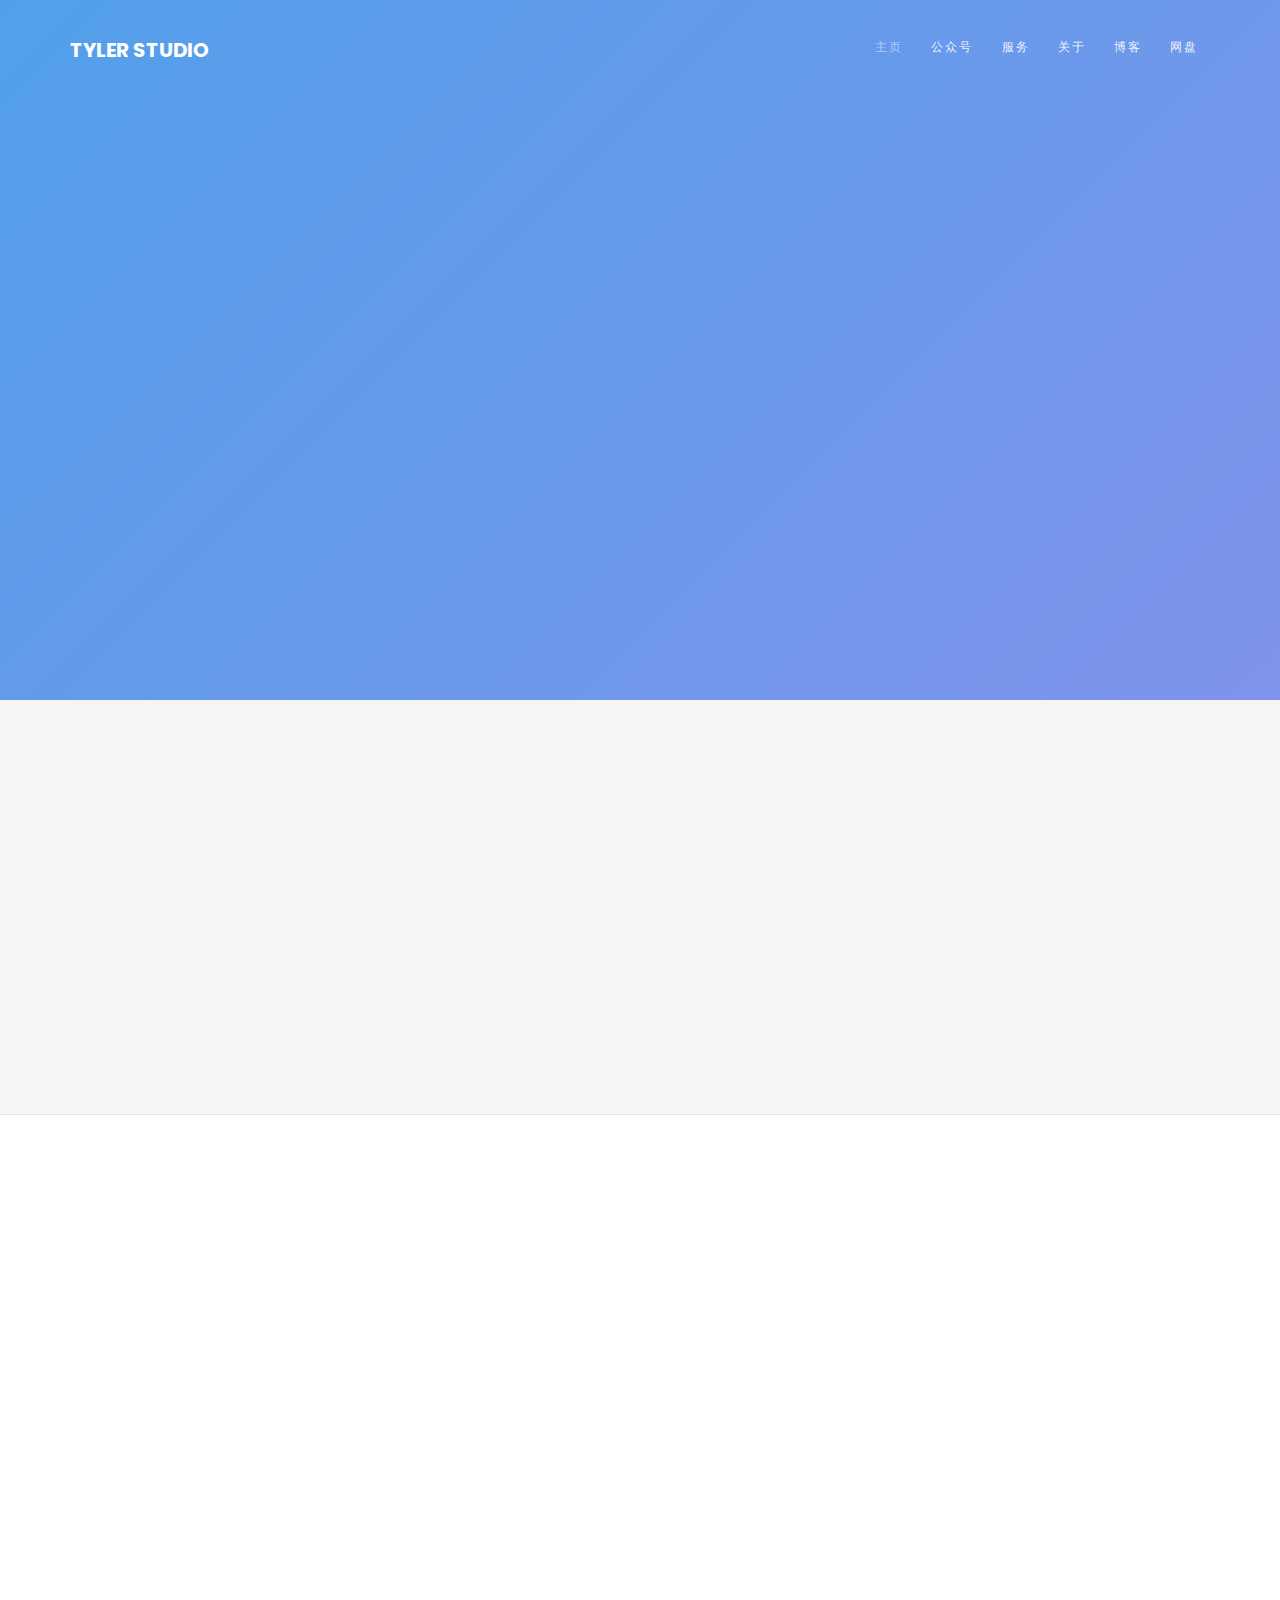
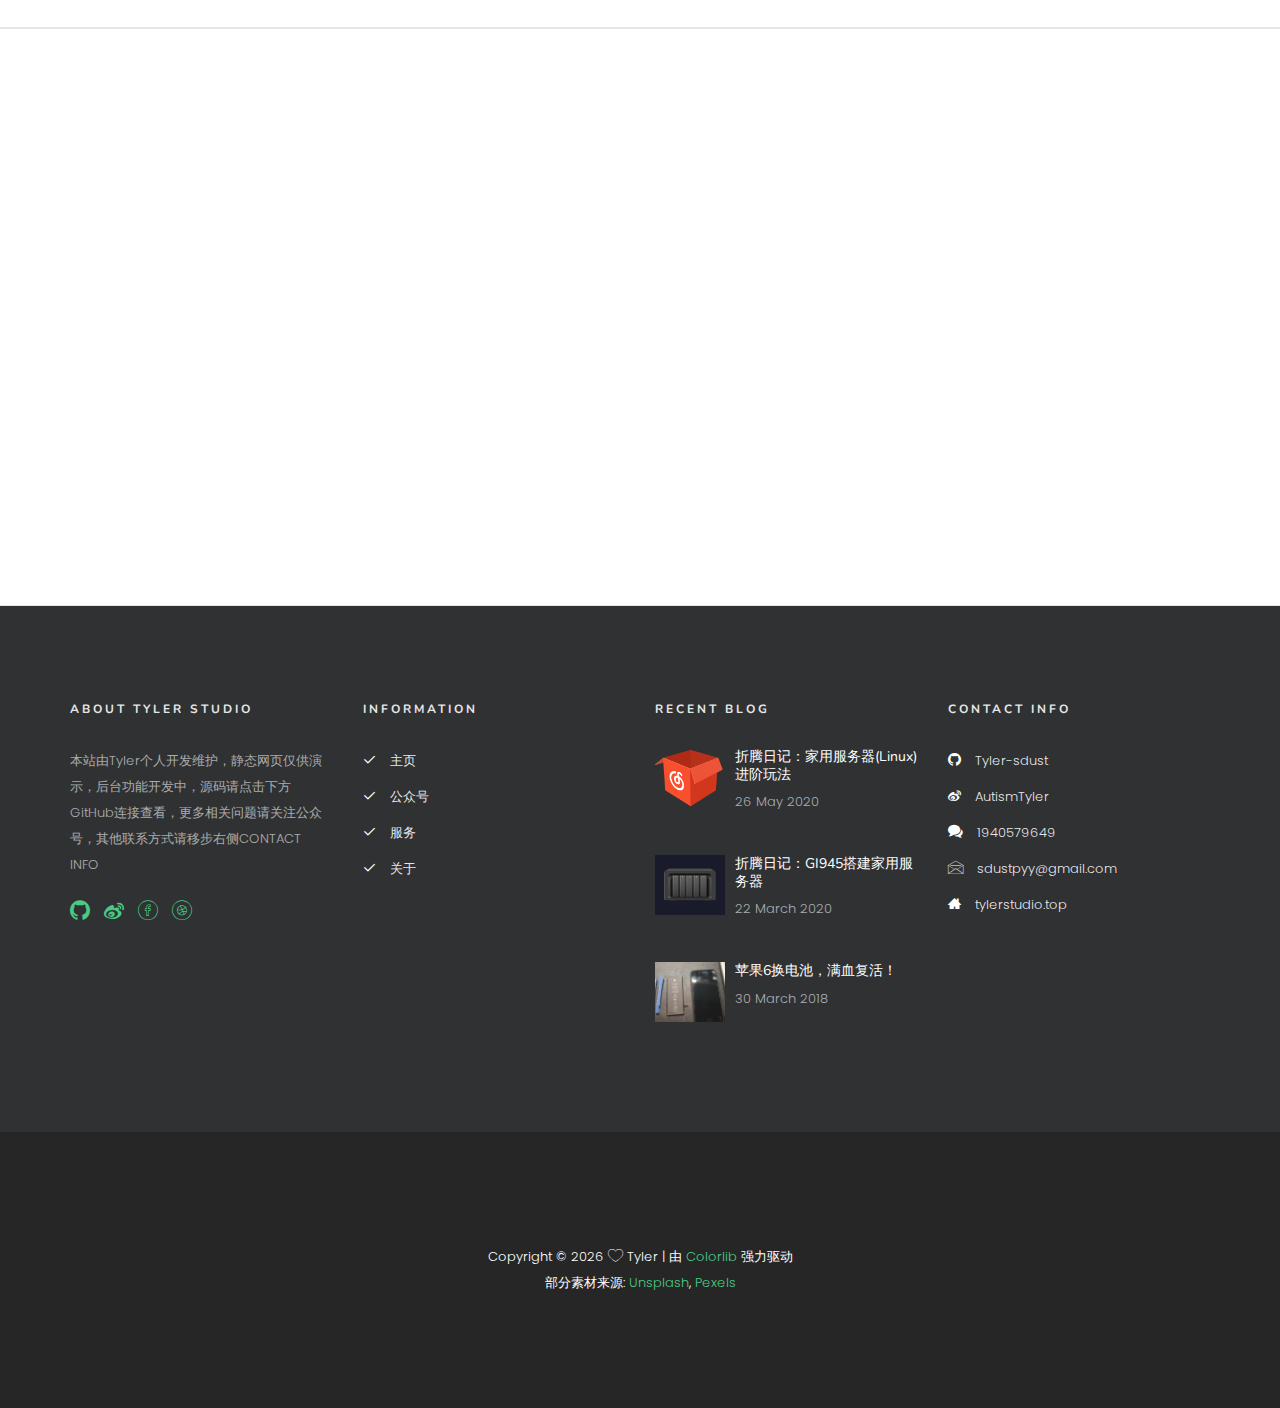
<file: index.html>
<!DOCTYPE HTML>

<!--
        _____      _             ____  _             _ _
       |_   _|   _| | ___ _ __  / ___|| |_ _   _  __| (_) ___
         | || | | | |/ _ \ '__| \___ \| __| | | |/ _` | |/ _ \
         | || |_| | |  __/ |     ___) | |_| |_| | (_| | | (_) |
         |_| \__, |_|\___|_|    |____/ \__|\__,_|\__,_|_|\___/
             |___/
-->

<html lang="">

<head>
    <meta charset="utf-8">
    <meta http-equiv="X-UA-Compatible" content="IE=edge">
    <title>Welcome To Tyler Studio</title>
    <!--网页标题左侧显示-->
    <link rel="icon" href="./images/Tyler.ico" type="image/x-icon">
    <!--收藏夹显示图标-->
    <link rel="shortcut icon" href="./images/Tyler.ico" type="image/x-icon">
    <meta name="viewport" content="width=device-width, initial-scale=1">
    <meta name="description" content="" />
    <meta name="keywords" content="" />
    <meta name="author" content="" />

    <!-- Facebook and Twitter integration -->
    <meta property="og:title" content="" />
    <meta property="og:image" content="" />
    <meta property="og:url" content="" />
    <meta property="og:site_name" content="" />
    <meta property="og:description" content="" />
    <meta name="twitter:title" content="" />
    <meta name="twitter:image" content="" />
    <meta name="twitter:url" content="" />
    <meta name="twitter:card" content="" />

    <link href="https://fonts.googleapis.com/css?family=Poppins:300,400,500,600" rel="stylesheet">
    <link href="https://fonts.googleapis.com/css?family=Nunito:200,300,400" rel="stylesheet">

    <!-- Animate.css -->
    <link rel="stylesheet" href="css/animate.css">
    <!-- Icomoon Icon Fonts-->
    <link rel="stylesheet" href="css/icomoon.css">
    <!-- Bootstrap  -->
    <link rel="stylesheet" href="css/bootstrap.css">

    <!-- Magnific Popup -->
    <link rel="stylesheet" href="css/magnific-popup.css">

    <!-- Owl Carousel -->
    <link rel="stylesheet" href="css/owl.carousel.min.css">
    <link rel="stylesheet" href="css/owl.theme.default.min.css">

    <!-- Theme style  -->
    <link rel="stylesheet" href="css/style.css">

    <!-- Modernizr JS -->
    <script src="js/modernizr-2.6.2.min.js"></script>
    <!-- FOR IE9 below -->
    <!--[if lt IE 9]-->
    <script src="js/respond.min.js"></script>
    <![endif]-->

</head>

<body>

    <div class="colorlib-loader"></div>

    <div id="page">
        <nav class="colorlib-nav" role="navigation">
            <div class="top-menu">
                <div class="container">
                    <div class="row">
                        <div class="col-md-2">
                            <div id="colorlib-logo"><a href="index.html">Tyler Studio</a></div>
                        </div>
                        <div class="col-md-10 text-right menu-1">
                            <ul>
                                <li class="active"><a href="index.html">主页</a></li>
                                <li class="has-dropdown">
                                    <a href="work.html">公众号</a>
                                    <ul class="dropdown">
                                        <li><img src="./images/gzh_logo.jpg" alt=""></li>
                                    </ul>
                                </li>
                                <li><a href="services.html">服务</a></li>
                                <li><a href="about.html">关于</a></li>
                                <li><a href="https://tyler-sdust.github.io/">博客</a></li>
                                <li><a href="./files">网盘</a></li>
                            </ul>
                        </div>
                    </div>
                </div>
            </div>
        </nav>

        <section id="home" class="video-hero"
            style="height: 700px; background-size:cover; background-position: center center;background-attachment:fixed;"
            data-section="home"><!--background-image: url(images/cover_img_1.jpg);-->
            <div class="overlay"></div>
            <a class="player"
                data-property="{videoURL:'#',containment:'#home', showControls:false, autoPlay:true, loop:true, mute:true, startAt:0, opacity:1, quality:'default'}"></a>
            <div class="display-t text-center">
                <div class="display-tc">
                    <div class="container">
                        <div class="col-md-12 col-md-offset-0">
                            <div class="animate-box">
                                <h2>Welcome to Tyler Studio</h2>
                                <p>欢迎！</p>
                                <p><a href="https://tyler-sdust.github.io/" class="btn btn-primary btn-lg btn-custom">个人博客</a>
                                    &nbsp;&nbsp;
                                    <a href="./files/" class="btn btn-primary btn-lg btn-custom">私人网盘</a></p>
                            </div>
                        </div>
                    </div>
                </div>
            </div>
        </section>

        <div class="colorlib-featured">
            <div class="row animate-box">
                <div class="featured-wrap">
                    <div class="owl-carousel">
                        <div class="item">
                            <div class="col-md-8 col-md-offset-2">
                                <div class="featured-entry">
                                    <img class="img-responsive" src="images/unlockmusic.png" alt="">
                                </div>
                            </div>
                        </div>
                        <div class="item">
                            <div class="col-md-8 col-md-offset-2">
                                <div class="featured-entry">
                                    <img class="img-responsive" src="images/yanshi02.png" alt="">
                                </div>
                            </div>
                        </div>
                        <div class="item">
                            <div class="col-md-8 col-md-offset-2">
                                <div class="featured-entry">
                                    <img class="img-responsive" src="images/yanshi01.png" alt="">
                                </div>
                            </div>
                        </div>
                    </div>
                </div>
            </div>
        </div>

        <div class="colorlib-services colorlib-bg-white">
            <div class="container">
                <div class="row">
                    <div class="col-md-4 text-center animate-box">
                        <div class="services">
                            <span class="icon">
                                <a href="./unlockmusic"><i class="icon-unlock"></i></a>
                            </span>
                            <div class="desc">
                                <h3><a href="./unlockmusic">音乐解锁</a></h3>
                                <p><a href="./unlockmusic">目前支持网易云音乐(ncm), QQ音乐(qmc, mflac, mgg), 酷狗音乐(kgm), 虾米音乐(xm), 酷我音乐(.kwm) </a></p>
                            </div>
                        </div>
                    </div>
                    <div class="col-md-4 text-center animate-box">
                        <div class="services">
                            <span class="icon">
                                <a href="./transmission"><i class="icon-cloud-download2"></i></a>
                            </span>
                            <div class="desc">
                                <h3><a href="./transmission">云端下载</a></h3>
                                <p><a href="./transmission">提供qBittorrent Web下载服务，支持种子文件与磁力链接，最大200G下载容量</a></p>
                            </div>
                        </div>
                    </div>
                    <div class="col-md-4 text-center animate-box">
                        <div class="services">
                            <span class="icon">
                                <a href="./files/"><i class="icon-file"></i></a>
                            </span>
                            <div class="desc">
                                <h3><a href="./files/">HFS网络文件服务</a></h3>
                                <p><a href="./files/">提供HTTP Files server服务，云端下载随时取回本地，简单易用</a></p>
                            </div>
                        </div>
                    </div>
                </div>
            </div>
        </div>

        <div class="colorlib-services colorlib-bg-white">
            <div class="container">
                <div class="row">
                    <div class="col-md-4 text-center animate-box">
                        <div class="services">
                            <span class="icon">
                                <a href="./speedtest"><i class="icon-loader"></i></a>
                            </span>
                            <div class="desc">
                                <h3><a href="./speedtest">Speed Test</a></h3>
                                <p><a href="./speedtest"> 没有 Flash，没有 Java，没有 Websocket，没有废话。 这是一个非常轻量级的速度测试工具，使用 XMLHttpRequest 和 Web Workers 在 Javascript 中实现。 </a></p>
                            </div>
                        </div>
                    </div>
                    <div class="col-md-4 text-center animate-box">
                        <div class="services">
                            <span class="icon">
                                <a href="./Syncthing"><i class="icon-clipboard2"></i></a>
                            </span>
                            <div class="desc">
                                <h3><a href="./Syncthing">Syncthing</a></h3>
                                <p><a href="./Syncthing">Syncthing采用了与 Resilio Sync (BitTorrent Sync) 类似的 P2P 分布式技术，无需中心服务器，即可让多台设备互相实时同步文件。</a></p>
                            </div>
                        </div>
                    </div>
                    <div class="col-md-4 text-center animate-box">
                        <div class="services">
                            <span class="icon">
                                <a href="./Netdata/"><i class="icon-stack2"></i></a>
                            </span>
                            <div class="desc">
                                <h3><a href="./Netdata/">Netdata</a></h3>
                                <p><a href="./Netdata/"> Netdata 是一个开源的实时基础设施监控平台，旨在为整个 IT 环境提供即时可见性和主动故障排除。秒级捕获每个指标，提供对系统、容器、应用程序和日志的详细洞察，而不会影响性能。</a></p>
                            </div>
                        </div>
                    </div>
                </div>
            </div>
        </div>

        <footer id="colorlib-footer">
            <div class="container">
                <div class="row row-pb-md">
                    <div class="col-md-3 colorlib-widget">
                        <h4>About Tyler Studio</h4>
                        <p>本站由Tyler个人开发维护，静态网页仅供演示，后台功能开发中，源码请点击下方GitHub连接查看，更多相关问题请关注公众号，其他联系方式请移步右侧CONTACT INFO</p>
                        <p></p>
                        <ul class="colorlib-social-icons">
                            <li><a href="https://github.com/Tyler-sdust"><i class="icon-github"></i></a></li>
                            <li><a href="https://www.weibo.com/5445769948/profile?rightmod=1&wvr=6&mod=personinfo"><i
                                        class="icon-sina-weibo"></i></a></li>
                            <li><a href="#"><i class="icon-facebook"></i></a></li>
                            <li><a href="#"><i class="icon-dribbble"></i></a></li>
                        </ul>
                        <p></p>
                    </div>
                    <div class="col-md-3 colorlib-widget">
                        <h4>Information</h4>
                        <p></p>
                        <ul class="colorlib-footer-links">
                            <li><a href="index.html"><i class="icon-check"></i> 主页</a></li>
                            <li><a href="work.html"><i class="icon-check"></i> 公众号</a></li>
                            <li><a href="services.html"><i class="icon-check"></i> 服务</a></li>
                            <li><a href="about.html"><i class="icon-check"></i> 关于</a></li>
                        </ul>
                        <p></p>
                    </div>

                    <div class="col-md-3 colorlib-widget">
                        <h4>Recent Blog</h4>
                        <div class="f-blog">
                            <a href="https://mp.weixin.qq.com/s/8qnmDPyiV0mu9AFj9UZ3QA" class="blog-img"
                                style="background-image: url(images/wyy.png);">
                            </a>
                            <div class="desc">
                                <h2><a
                                        href="https://mp.weixin.qq.com/s/8qnmDPyiV0mu9AFj9UZ3QA">折腾日记：家用服务器(Linux)进阶玩法</a>
                                </h2>
                                <p class="admin"><span>26 May 2020</span></p>
                            </div>
                        </div>
                        <div class="f-blog">
                            <a href="https://mp.weixin.qq.com/s/DcXie1O8AMB0vxT-S0p2kw" class="blog-img"
                                style="background-image: url(images/img_07.jpg);">
                            </a>
                            <div class="desc">
                                <h2><a href="https://mp.weixin.qq.com/s/DcXie1O8AMB0vxT-S0p2kw">折腾日记：GI945搭建家用服务器</a>
                                </h2>
                                <p class="admin"><span>22 March 2020</span></p>
                            </div>
                        </div>
                        <div class="f-blog">
                            <a href="https://mp.weixin.qq.com/s/bdlSOc1d5rd0gLKCZeDnsg" class="blog-img"
                                style="background-image: url(images/img_08.jpg);">
                            </a>
                            <div class="desc">
                                <h2><a href="https://mp.weixin.qq.com/s/bdlSOc1d5rd0gLKCZeDnsg">苹果6换电池，满血复活！</a></h2>
                                <p class="admin"><span>30 March 2018</span></p>
                            </div>
                        </div>
                    </div>

                    <div class="col-md-3 colorlib-widget">
                        <h4>Contact Info</h4>
                        <ul class="colorlib-footer-links">
                            <li><a href="https://github.com/Tyler-sdust"><i class="icon-github"></i> Tyler-sdust</a>
                            </li>
                            <li><a href="https://www.weibo.com/5445769948/profile?rightmod=1&wvr=6&mod=personinfo"><i
                                        class="icon-sina-weibo"></i> AutismTyler</a>
                            <li><a href="tencent://AddContact/?fromId=45&fromSubId=1&subcmd=all&uin=1940579649&website=www.oicqzone.com"><i
                                        class="icon-bubbles2"></i> 1940579649</a></li>
                            <li><a href="mailto:sdustpyy@gmail.com"><i class="icon-envelope"></i> sdustpyy@gmail.com</a>
                            </li>
                            <li><a href="http://tylerstudio.top"><i class="icon-home3"></i> tylerstudio.top</a></li>
                        </ul>
                    </div>
                </div>
            </div>
            <div class="copy">
                <div class="container">
                    <div class="row">
                        <div class="col-md-12 text-center">
                            <p>
                                <!-- Link back to Colorlib can't be removed. Template is licensed under CC BY 3.0. -->
                                Copyright &copy;
                                <script>document.write(new Date().getFullYear());</script> <i class="icon-heart" aria-hidden="true"></i> Tyler | 由 <a href="https://colorlib.com" target="_blank">Colorlib</a> 强力驱动
                                <!-- Link back to Colorlib can't be removed. Template is licensed under CC BY 3.0. --><br>
                                部分素材来源: <a href="http://unsplash.co/" target="_blank">Unsplash</a>, <a
                                    href="http://pexels.com/" target="_blank">Pexels</a>
                            </p>
                        </div>
                    </div>
                </div>
            </div>
        </footer>
    </div>

    <div class="gototop js-top">
        <a href="#" class="js-gotop"><i class="icon-arrow-up2"></i></a>
    </div>

    <!-- jQuery -->
    <script src="js/jquery.min.js"></script>
    <!-- jQuery Easing -->
    <script src="js/jquery.easing.1.3.js"></script>
    <!-- Bootstrap -->
    <script src="js/bootstrap.min.js"></script>
    <!-- Waypoints -->
    <script src="js/jquery.waypoints.min.js"></script>
    <!-- Stellar Parallax -->
    <script src="js/jquery.stellar.min.js"></script>
    <!-- YTPlayer -->
    <script src="js/jquery.mb.YTPlayer.min.js"></script>
    <!-- Owl carousel -->
    <script src="js/owl.carousel.min.js"></script>
    <!-- Magnific Popup -->
    <script src="js/jquery.magnific-popup.min.js"></script>
    <script src="js/magnific-popup-options.js"></script>
    <!-- Counters -->
    <script src="js/jquery.countTo.js"></script>
    <!-- Main -->
    <script src="js/main.js"></script>

</body>

</html>
</file>
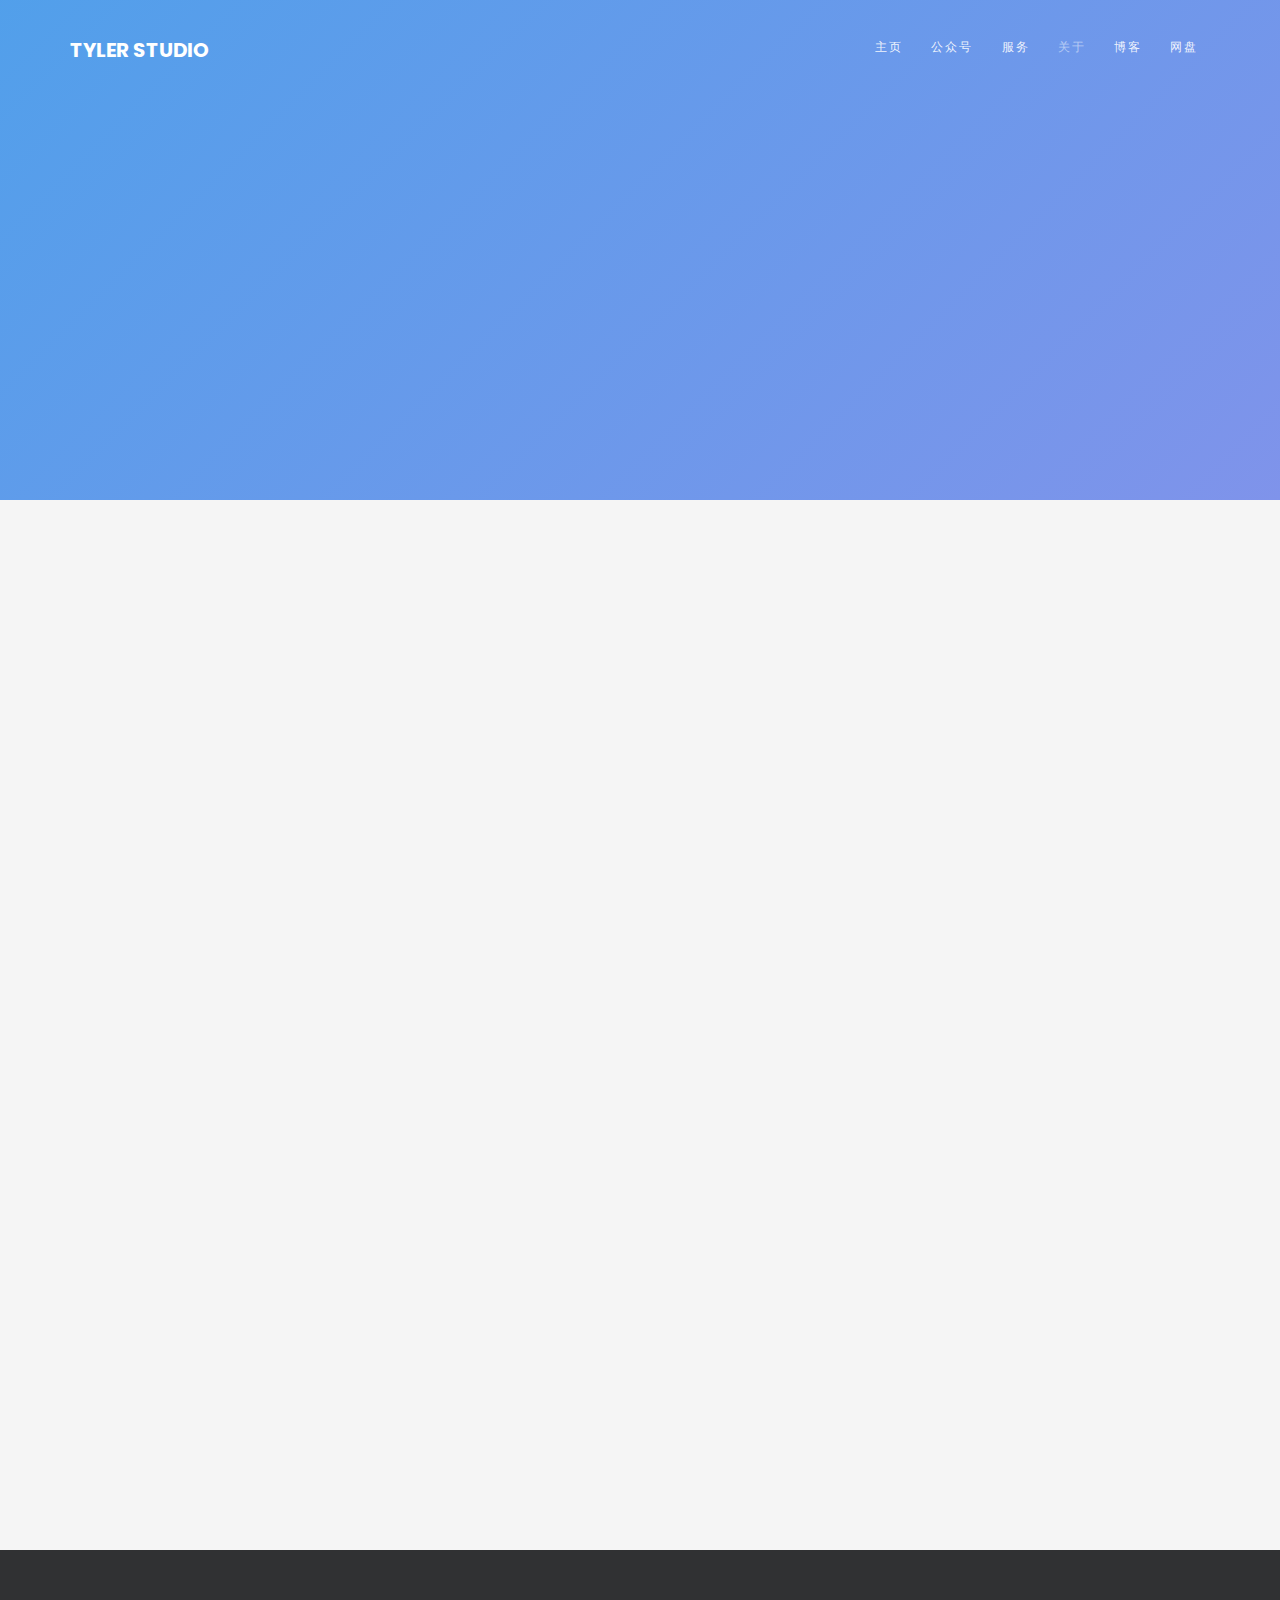
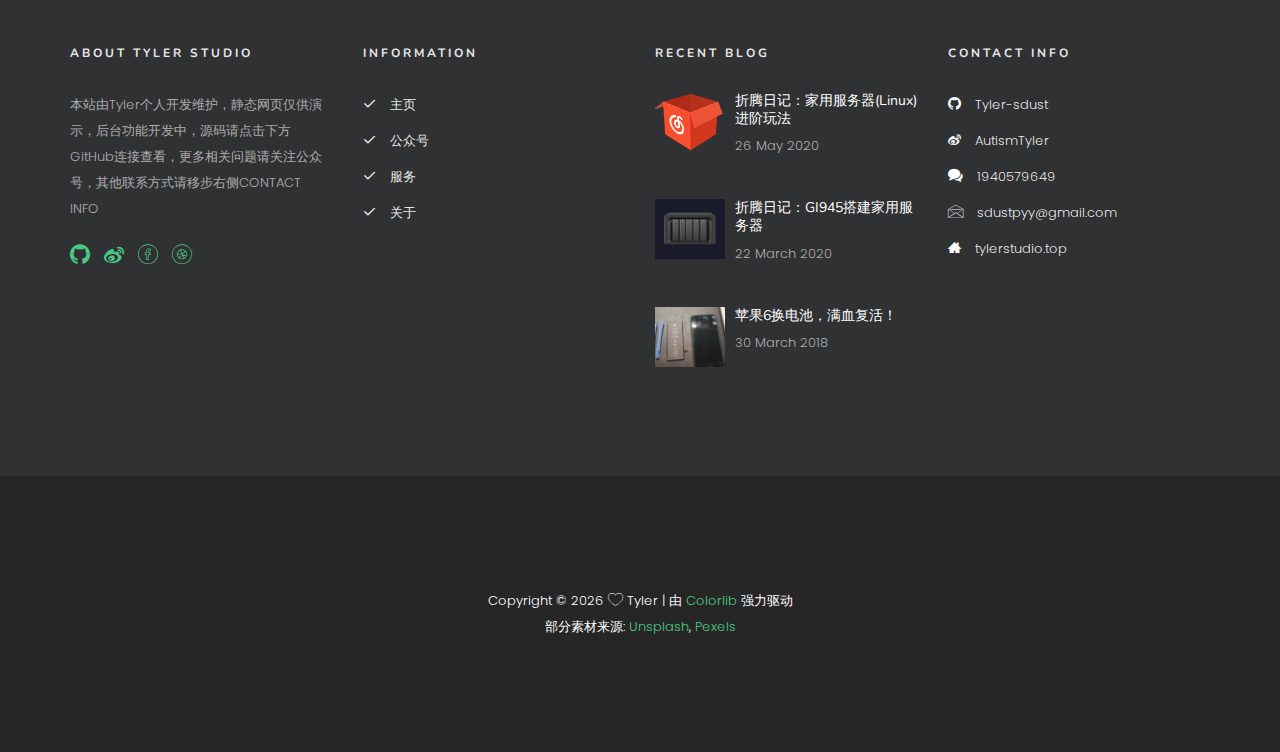
<file: about.html>
<!DOCTYPE HTML>
<html>
	<head>
	<meta charset="utf-8">
	<meta http-equiv="X-UA-Compatible" content="IE=edge">
	<title>Tyler Studio</title>
	<!--网页标题左侧显示-->
	<link rel="icon" href="./images/Tyler.ico" type="image/x-icon">
	<!--收藏夹显示图标-->
	<link rel="shortcut icon" href="./images/Tyler.ico" type="image/x-icon">
	<meta name="viewport" content="width=device-width, initial-scale=1">
	<meta name="description" content="" />
	<meta name="keywords" content="" />
	<meta name="author" content="" />

  <!-- Facebook and Twitter integration -->
	<meta property="og:title" content=""/>
	<meta property="og:image" content=""/>
	<meta property="og:url" content=""/>
	<meta property="og:site_name" content=""/>
	<meta property="og:description" content=""/>
	<meta name="twitter:title" content="" />
	<meta name="twitter:image" content="" />
	<meta name="twitter:url" content="" />
	<meta name="twitter:card" content="" />

	<link href="https://fonts.googleapis.com/css?family=Poppins:300,400,500,600" rel="stylesheet">
	<link href="https://fonts.googleapis.com/css?family=Nunito:200,300,400" rel="stylesheet">
	
	<!-- Animate.css -->
	<link rel="stylesheet" href="css/animate.css">
	<!-- Icomoon Icon Fonts-->
	<link rel="stylesheet" href="css/icomoon.css">
	<!-- Bootstrap  -->
	<link rel="stylesheet" href="css/bootstrap.css">

	<!-- Magnific Popup -->
	<link rel="stylesheet" href="css/magnific-popup.css">

	<!-- Owl Carousel -->
	<link rel="stylesheet" href="css/owl.carousel.min.css">
	<link rel="stylesheet" href="css/owl.theme.default.min.css">

	<!-- Theme style  -->
	<link rel="stylesheet" href="css/style.css">

	<!-- Modernizr JS -->
	<script src="js/modernizr-2.6.2.min.js"></script>
	<!-- FOR IE9 below -->
	<!--[if lt IE 9]>
	<script src="js/respond.min.js"></script>
	<![endif]-->

	</head>
	<body>
		
	<div class="colorlib-loader"></div>

	<div id="page">
		<nav class="colorlib-nav" role="navigation">
			<div class="top-menu">
				<div class="container">
					<div class="row">
						<div class="col-md-2">
							<div id="colorlib-logo"><a href="index.html">Tyler Studio</a></div>
						</div>
						<div class="col-md-10 text-right menu-1">
							<ul>
								<li><a href="index.html">主页</a></li>
								<li class="has-dropdown">
									<a href="work.html">公众号</a>
									<ul class="dropdown">
										<li><img src="./images/gzh_logo.jpg"></li>
										<!-- <li><a href="work-grid.html">Works grid with text</a></li>
										<li><a href="work-grid-without-text.html">Works grid w/o text</a></li> -->
									</ul>
								</li>
								<li><a href="services.html">服务</a></li>
								<li class="active"><a href="about.html">关于</a></li>
								<li><a href="https://blog.tylerstudio.top">博客</a></li>
								<!-- <li><a href="shop.html">Shop</a></li> -->
								<li><a href="./files/">网盘</a></li>
							</ul>
						</div>
					</div>
				</div>
			</div>
		</nav>

		<section id="home" class="video-hero" 
			style="height: 500px; background-size:cover; background-position: center center;background-attachment:fixed;"
			data-section="home"> <!-- background-image: url(images/cover_img_1.jpg); -->
		<div class="overlay"></div>
			<div class="display-t display-t2 text-center">
				<div class="display-tc display-tc2">
					<div class="container">
						<div class="col-md-12 col-md-offset-0">
							<div class="animate-box">
								<h2>关于 Tyler Studio</h2>
								<p class="breadcrumbs"><span><a href="index.html">主页</a></span> <span>关于</span></p>
							</div>
						</div>
					</div>
				</div>
			</div>
		</section>

		<div class="colorlib-about">
			<div class="container">
				<!-- <div class="row row-pb-lg">
					<div class="col-md-6 animate-box">
						<div class="video colorlib-video" style="background-image: url(images/about.jpg);">
							<a href="https://vimeo.com/channels/staffpicks/93951774" class="popup-vimeo"><i class="icon-play3"></i></a>
							<div class="overlay"></div>
						</div>
					</div>
					<div class="col-md-6 animate-box">
						<h2>关于 Tyler Studio</h2>
						<p>想文案堪比写论文我靠😡</p>
						<p>	The Big Oxmox advised her not to do so, because there were thousands of bad Commas, wild Question Marks and devious Semikoli, but the Little Blind Text didn’t listen. She packed her seven versalia, put her initial into the belt and made herself on the way.</p>
						<p>When she reached the first hills of the Italic Mountains, she had a last view back on the skyline of her hometown Bookmarksgrove, the headline of Alphabet Village and the subline of her own road, the Line Lane. Pityful a rethoric question ran over her cheek, then she continued her way.</p>
					</div>
				</div> -->
				<div class="row">
					<div class="col-md-8 col-md-offset-2 text-center colorlib-heading animate-box">
						<h2>期待您的加入</h2>
						<p>对本站有兴趣或建议可以联系作者.</p>
						<p>参与建站或提供技术支持与建议的网友会在此显示.</p>
					</div>
				</div>
				<div class="row">
					<div class="col-md-3 text-center animate-box">
						<div class="staff-entry">
							<a href="#" class="staff-img" style="background-image: url(images/img_dog.jpg);"></a>
							<div class="desc">
								<h3>Tyler</h3>
								<span>Developer</span>
								<p>本站作者，公众号Tyler Studio运营，软件工程师，什么都懂一点但都不精通，建站只为娱乐.</p>
								<p>
									<ul class="colorlib-social-icons">
										<li><a href="https://github.com/Tyler-sdust"><i class="icon-github"></i></a></li>
										<li><a href="https://www.weibo.com/5445769948/profile?rightmod=1&wvr=6&mod=personinfo"><i class="icon-sina-weibo"></i></a></li>
										<li><a href="#"><i class="icon-facebook"></i></a></li>
										<li><a href="#"><i class="icon-dribbble"></i></a></li>
									</ul>
									<!-- <ul class="colorlib-social-icons">
										<li><a href="#"><i class="icon-twitter"></i></a></li>
										<li><a href="#"><i class="icon-facebook"></i></a></li>
										<li><a href="#"><i class="icon-linkedin"></i></a></li>
										<li><a href="#"><i class="icon-dribbble"></i></a></li>
									</ul> -->
								</p>
							</div>
						</div>
					</div>
					<div class="col-md-3 text-center animate-box">
						<div class="staff-entry">
							<a href="#" class="staff-img" style="background-image: url(images/person2.jpg);"></a>
							<div class="desc">
								<h3>虚位以待</h3>
								<span>Developer</span>
								<p>A small river named Duden flows by their place and supplies it with the necessary regelialia.</p>
								<p>
									<ul class="colorlib-social-icons">
										<li><a href="#"><i class="icon-twitter"></i></a></li>
										<li><a href="#"><i class="icon-facebook"></i></a></li>
										<li><a href="#"><i class="icon-linkedin"></i></a></li>
										<li><a href="#"><i class="icon-dribbble"></i></a></li>
									</ul>
								</p>
							</div>
						</div>
					</div>
					<div class="col-md-3 text-center animate-box">
						<div class="staff-entry">
							<a href="#" class="staff-img" style="background-image: url(images/person3.jpg);"></a>
							<div class="desc">
								<h3>虚位以待</h3>
								<span>Designer</span>
								<p>A small river named Duden flows by their place and supplies it with the necessary regelialia.</p>
								<p>
									<ul class="colorlib-social-icons">
										<li><a href="#"><i class="icon-twitter"></i></a></li>
										<li><a href="#"><i class="icon-facebook"></i></a></li>
										<li><a href="#"><i class="icon-linkedin"></i></a></li>
										<li><a href="#"><i class="icon-dribbble"></i></a></li>
									</ul>
								</p>
							</div>
						</div>
					</div>
					<div class="col-md-3 text-center animate-box">
						<div class="staff-entry">
							<a href="#" class="staff-img" style="background-image: url(images/person4.jpg);"></a>
							<div class="desc">
								<h3>虚位以待</h3>
								<span>Designer</span>
								<p>A small river named Duden flows by their place and supplies it with the necessary regelialia.</p>
								<p>
									<ul class="colorlib-social-icons">
										<li><a href="#"><i class="icon-twitter"></i></a></li>
										<li><a href="#"><i class="icon-facebook"></i></a></li>
										<li><a href="#"><i class="icon-linkedin"></i></a></li>
										<li><a href="#"><i class="icon-dribbble"></i></a></li>
									</ul>
								</p>
							</div>
						</div>
					</div>
				</div>
			</div>
		</div>

		<footer id="colorlib-footer">
			<div class="container">
				<div class="row row-pb-md">
					<div class="col-md-3 colorlib-widget">
						<h4>About Tyler Studio</h4>
						<p>本站由Tyler个人开发维护，静态网页仅供演示，后台功能开发中，源码请点击下方GitHub连接查看，更多相关问题请关注公众号，其他联系方式请移步右侧CONTACT INFO</p>
						<p>
						<ul class="colorlib-social-icons">
							<li><a href="https://github.com/Tyler-sdust"><i class="icon-github"></i></a></li>
							<li><a href="https://www.weibo.com/5445769948/profile?rightmod=1&wvr=6&mod=personinfo"><i
										class="icon-sina-weibo"></i></a></li>
							<li><a href="#"><i class="icon-facebook"></i></a></li>
							<li><a href="#"><i class="icon-dribbble"></i></a></li>
						</ul>
						</p>
					</div>
					<div class="col-md-3 colorlib-widget">
						<h4>Information</h4>
						<p>
							<ul class="colorlib-footer-links">
								<li><a href="index.html"><i class="icon-check"></i> 主页</a></li>
							<li><a href="work.html"><i class="icon-check"></i> 公众号</a></li>
							<li><a href="services.html"><i class="icon-check"></i> 服务</a></li>
							<li><a href="about.html"><i class="icon-check"></i> 关于</a></li>
							<!-- <li><a href="#"><i class="icon-check"></i> Blog</a></li>
							<li><a href="#"><i class="icon-check"></i> Contact</a></li>
							<li><a href="#"><i class="icon-check"></i> Privacy</a></li> -->
							</ul>
						</p>
					</div>

					<div class="col-md-3 colorlib-widget">
						<h4>Recent Blog</h4>
						<div class="f-blog">
							<a href="https://mp.weixin.qq.com/s/8qnmDPyiV0mu9AFj9UZ3QA" class="blog-img"
								style="background-image: url(images/wyy.png);">
							</a>
							<div class="desc">
								<h2><a href="https://mp.weixin.qq.com/s/8qnmDPyiV0mu9AFj9UZ3QA">折腾日记：家用服务器(Linux)进阶玩法</a></h2>
								<p class="admin"><span>26 May 2020</span></p>
							</div>
						</div>
						<div class="f-blog">
							<a href="https://mp.weixin.qq.com/s/DcXie1O8AMB0vxT-S0p2kw" class="blog-img" style="background-image: url(images/img_07.jpg);">
							</a>
							<div class="desc">
								<h2><a href="https://mp.weixin.qq.com/s/DcXie1O8AMB0vxT-S0p2kw">折腾日记：GI945搭建家用服务器</a></h2>
								<p class="admin"><span>22 March 2020</span></p>
							</div>
						</div>
						<div class="f-blog">
							<a href="https://mp.weixin.qq.com/s/bdlSOc1d5rd0gLKCZeDnsg" class="blog-img" style="background-image: url(images/img_08.jpg);">
							</a>
							<div class="desc">
								<h2><a href="https://mp.weixin.qq.com/s/bdlSOc1d5rd0gLKCZeDnsg">苹果6换电池，满血复活！</a></h2>
								<p class="admin"><span>30 March 2018</span></p>
							</div>
						</div>
					</div>

					<div class="col-md-3 colorlib-widget">
						<h4>Contact Info</h4>
						<ul class="colorlib-footer-links">
							<li><a href="https://github.com/Tyler-sdust"><i class="icon-github"></i> Tyler-sdust</a>
							</li>
							<li><a href="https://www.weibo.com/5445769948/profile?rightmod=1&wvr=6&mod=personinfo"><i
										class="icon-sina-weibo"></i> AutismTyler</a>
							<li><a
									href="tencent://AddContact/?fromId=45&fromSubId=1&subcmd=all&uin=1940579649&website=www.oicqzone.com"><i
										class="icon-bubbles2"></i> 1940579649</a></li>
							<li><a href="mailto:sdustpyy@gmail.com"><i class="icon-envelope"></i> sdustpyy@gmail.com</a>
							</li>
							<li><a href="http://tylerstudio.top"><i class="icon-home3"></i> tylerstudio.top</a></li>
						</ul>
					</div>
				</div>
			</div>
			<div class="copy">
				<div class="container">
					<div class="row">
						<div class="col-md-12 text-center">
							<p>
                                                                <!-- Link back to Colorlib can't be removed. Template is licensed under CC BY 3.0. -->
                                                                Copyright &copy;
                                                                <script>document.write(new Date().getFullYear());</script> <i class="icon-heart" aria-hidden="true"></i> Tyler | 由 <a
                                                                        href="https://colorlib.com" target="_blank">Colorlib</a> 强力驱动
                                                                <!-- Link back to Colorlib can't be removed. Template is licensed under CC BY 3.0. --><br>
                                                                部分素材来源: <a href="http://unsplash.co/" target="_blank">Unsplash</a>, <a
                                                                        href="http://pexels.com/" target="_blank">Pexels</a>
                                                        </p>
						</div>
					</div>
				</div>
			</div>
		</footer>
	</div>

	<div class="gototop js-top">
		<a href="#" class="js-gotop"><i class="icon-arrow-up2"></i></a>
	</div>
	
	<!-- jQuery -->
	<script src="js/jquery.min.js"></script>
	<!-- jQuery Easing -->
	<script src="js/jquery.easing.1.3.js"></script>
	<!-- Bootstrap -->
	<script src="js/bootstrap.min.js"></script>
	<!-- Waypoints -->
	<script src="js/jquery.waypoints.min.js"></script>
	<!-- Stellar Parallax -->
	<script src="js/jquery.stellar.min.js"></script>
	<!-- YTPlayer -->
	<script src="js/jquery.mb.YTPlayer.min.js"></script>
	<!-- Owl carousel -->
	<script src="js/owl.carousel.min.js"></script>
	<!-- Magnific Popup -->
	<script src="js/jquery.magnific-popup.min.js"></script>
	<script src="js/magnific-popup-options.js"></script>
	<!-- Counters -->
	<script src="js/jquery.countTo.js"></script>
	<!-- Main -->
	<script src="js/main.js"></script>

	</body>
</html>
</file>
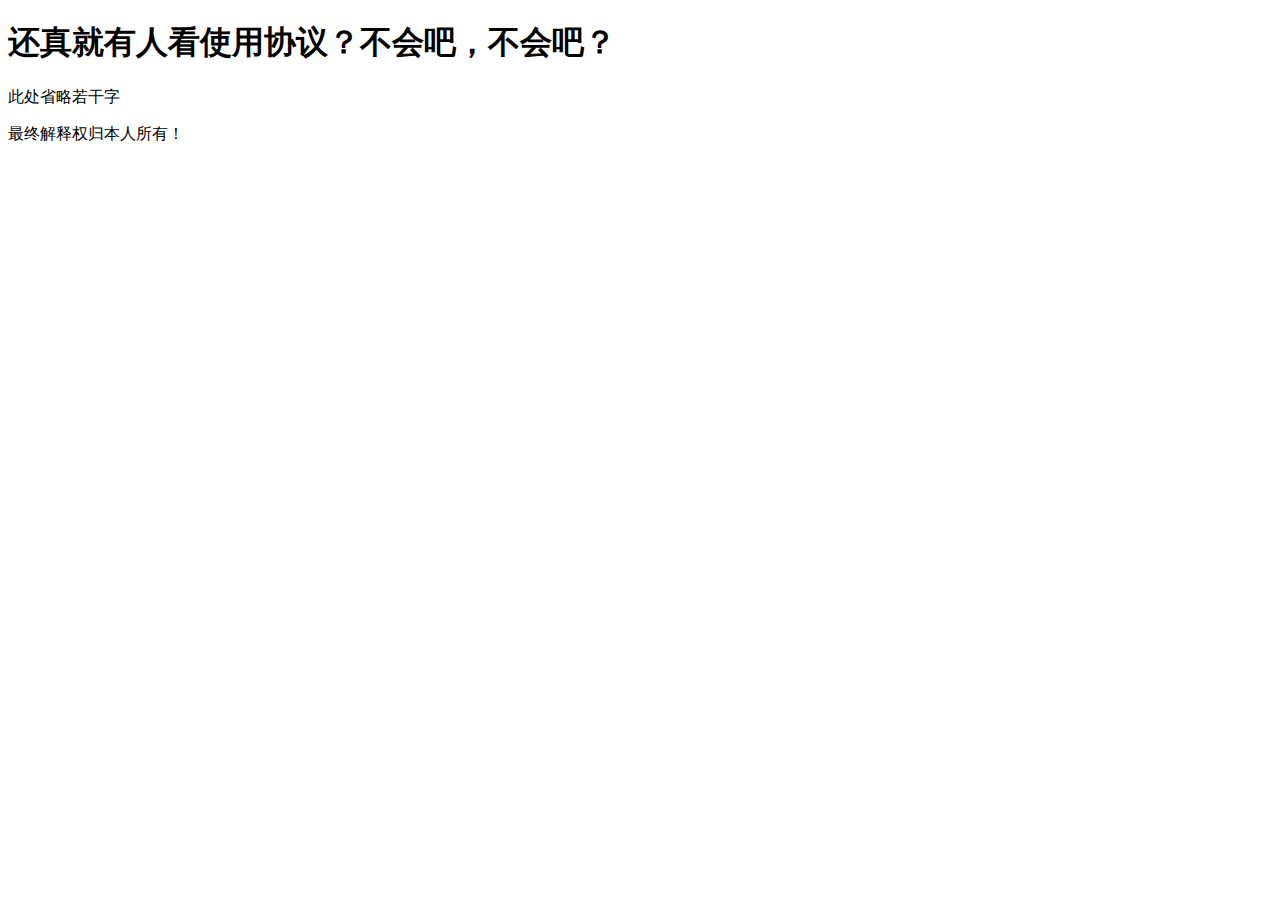
<file: agreement.html>
<!DOCTYPE html>
<html>
    <head>
        <title>使用协议</title>
        <!--网页标题左侧显示-->
	    <link rel="icon" href="./images/Tyler.ico" type="image/x-icon">
	    <!--收藏夹显示图标-->
	    <link rel="shortcut icon" href="./images/Tyler.ico" type="image/x-icon">
    </head>
    <body>
        <h1>还真就有人看使用协议？不会吧，不会吧？</h1>
        <p>此处省略若干字</p>
        <p>最终解释权归本人所有！</p>
    </body>
</html>
</file>
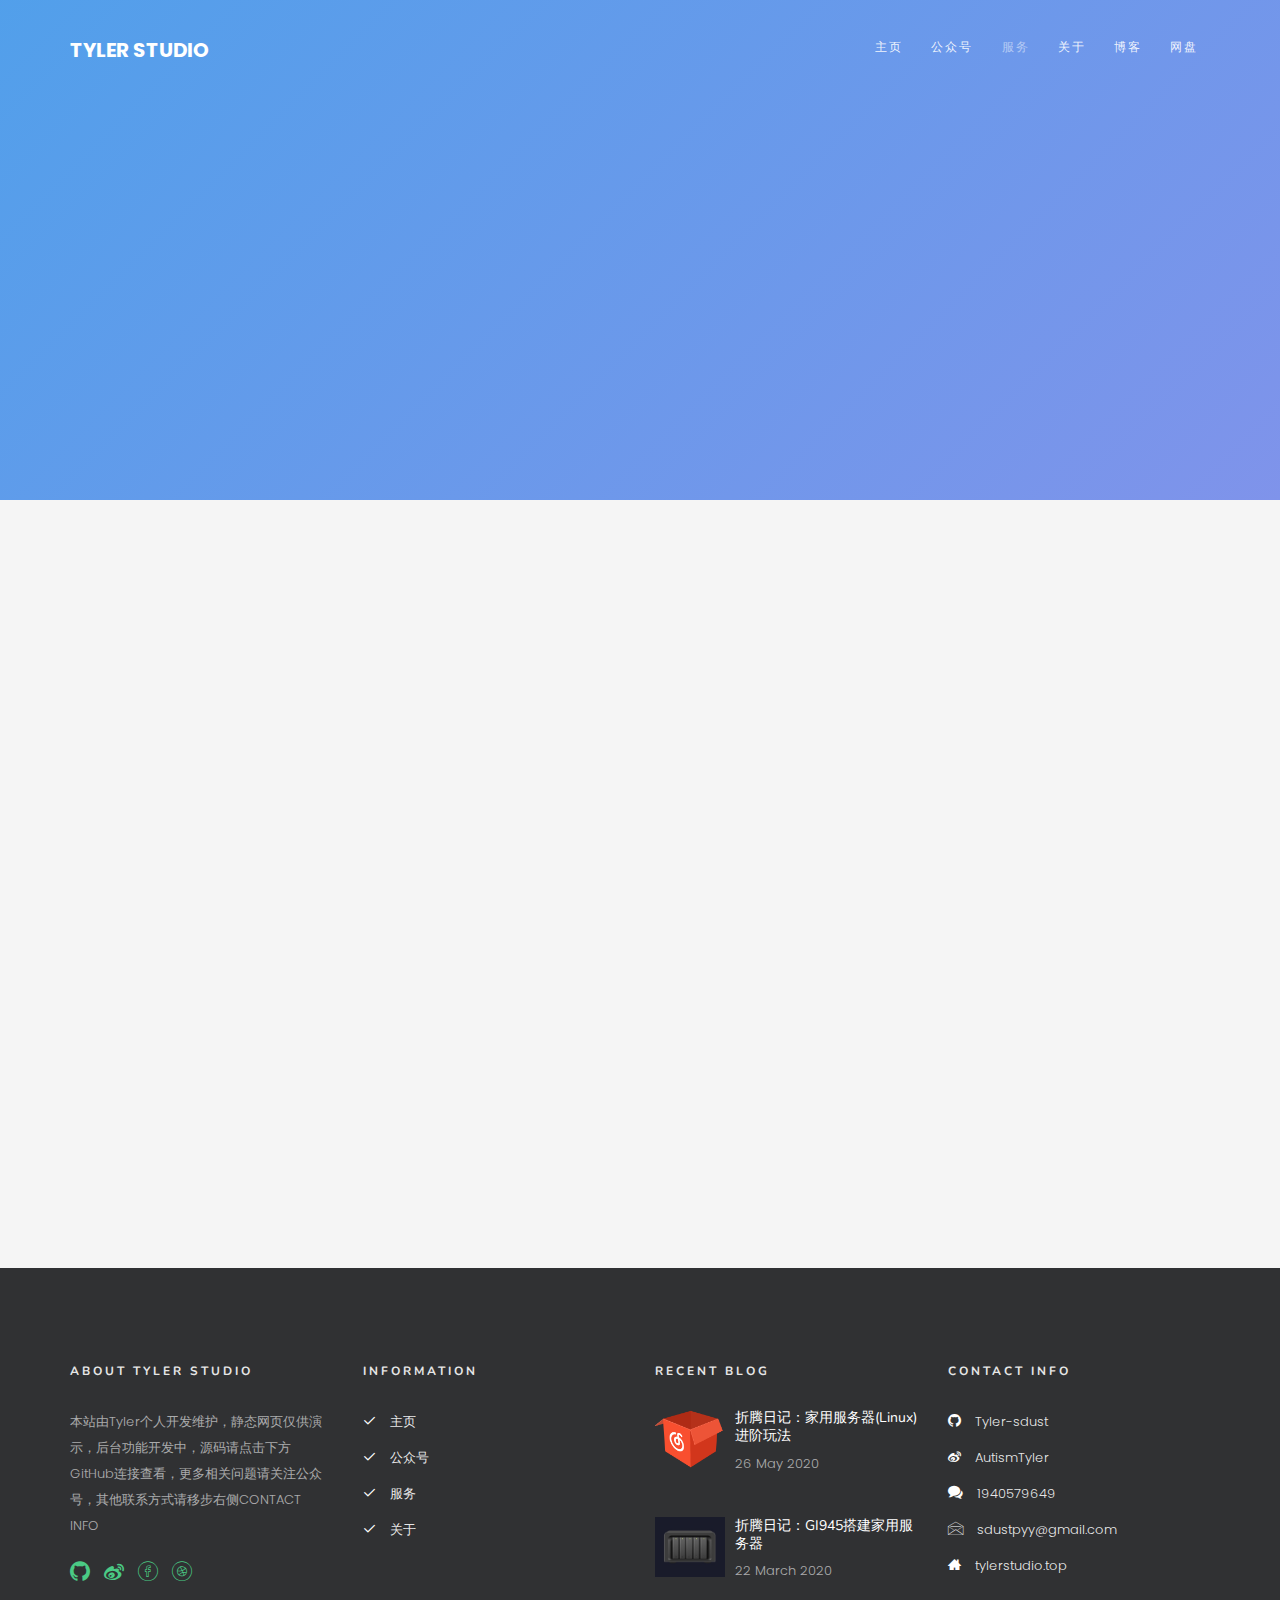
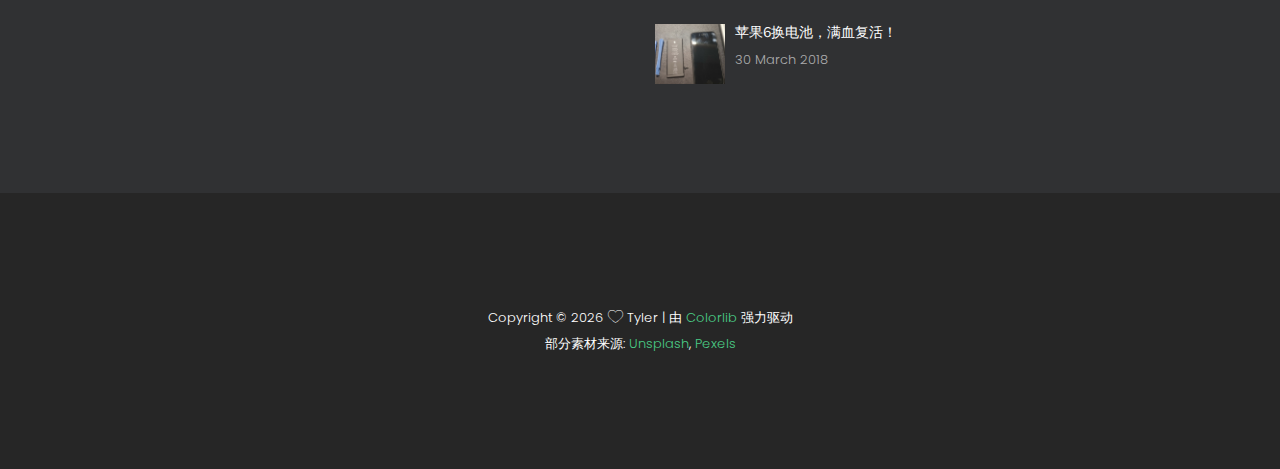
<file: services.html>
<!DOCTYPE HTML>
<html>
	<head>
	<meta charset="utf-8">
	<meta http-equiv="X-UA-Compatible" content="IE=edge">
	<title>Tyler Studio</title>
	<!--网页标题左侧显示-->
	<link rel="icon" href="./images/Tyler.ico" type="image/x-icon">
	<!--收藏夹显示图标-->
	<link rel="shortcut icon" href="./images/Tyler.ico" type="image/x-icon">
	<meta name="viewport" content="width=device-width, initial-scale=1">
	<meta name="description" content="" />
	<meta name="keywords" content="" />
	<meta name="author" content="" />

  <!-- Facebook and Twitter integration -->
	<meta property="og:title" content=""/>
	<meta property="og:image" content=""/>
	<meta property="og:url" content=""/>
	<meta property="og:site_name" content=""/>
	<meta property="og:description" content=""/>
	<meta name="twitter:title" content="" />
	<meta name="twitter:image" content="" />
	<meta name="twitter:url" content="" />
	<meta name="twitter:card" content="" />

	<link href="https://fonts.googleapis.com/css?family=Poppins:300,400,500,600" rel="stylesheet">
	<link href="https://fonts.googleapis.com/css?family=Nunito:200,300,400" rel="stylesheet">
	
	<!-- Animate.css -->
	<link rel="stylesheet" href="css/animate.css">
	<!-- Icomoon Icon Fonts-->
	<link rel="stylesheet" href="css/icomoon.css">
	<!-- Bootstrap  -->
	<link rel="stylesheet" href="css/bootstrap.css">

	<!-- Magnific Popup -->
	<link rel="stylesheet" href="css/magnific-popup.css">

	<!-- Owl Carousel -->
	<link rel="stylesheet" href="css/owl.carousel.min.css">
	<link rel="stylesheet" href="css/owl.theme.default.min.css">

	<!-- Theme style  -->
	<link rel="stylesheet" href="css/style.css">

	<!-- Modernizr JS -->
	<script src="js/modernizr-2.6.2.min.js"></script>
	<!-- FOR IE9 below -->
	<!--[if lt IE 9]>
	<script src="js/respond.min.js"></script>
	<![endif]-->

	</head>
	<body>
		
	<div class="colorlib-loader"></div>

	<div id="page">
		<nav class="colorlib-nav" role="navigation">
			<div class="top-menu">
				<div class="container">
					<div class="row">
						<div class="col-md-2">
							<div id="colorlib-logo"><a href="index.html">Tyler Studio</a></div>
						</div>
						<div class="col-md-10 text-right menu-1">
							<ul>
								<li><a href="index.html">主页</a></li>
								<li class="has-dropdown">
									<a href="work.html">公众号</a>
									<ul class="dropdown">
										<li><img src="./images/gzh_logo.jpg"></li>
										<!-- <li><a href="work-grid.html">Works grid with text</a></li>
										<li><a href="work-grid-without-text.html">Works grid w/o text</a></li> -->
									</ul>
								</li>
								<li class="active"><a href="services.html">服务</a></li>
								<li><a href="about.html">关于</a></li>
								<li><a href="https://blog.tylerstudio.top">博客</a></li>
								<!-- <li><a href="shop.html">Shop</a></li> -->
								<li><a href="./files/">网盘</a></li>
							</ul>
						</div>
					</div>
				</div>
			</div>
		</nav>

		<section id="home" class="video-hero" 
		    	style="height: 500px; background-size:cover; background-position: center center;background-attachment:fixed;" 
			data-section="home"> <!-- background-image: url(images/cover_img_1.jpg); -->
		<div class="overlay"></div>
			<div class="display-t display-t2 text-center">
				<div class="display-tc display-tc2">
					<div class="container">
						<div class="col-md-12 col-md-offset-0">
							<div class="animate-box">
								<h2>本站提供的服务</h2>
								<p class="breadcrumbs"><span><a href="index.html">主页</a></span> <span>服务</span></p>
							</div>
						</div>
					</div>
				</div>
			</div>
		</section>

		<div class="colorlib-services">
			<div class="container">
				<div class="row">
					<div class="col-md-4 text-center animate-box">
						<div class="services">
							<span class="icon">
								<i class="icon-browser"></i>
							</span>
							<div class="desc">
								<h3>人性化UI界面</h3>
								<p>提供人性化定制UI界面，操作更加方便快捷..</p>
							</div>
						</div>
					</div>
					<div class="col-md-4 text-center animate-box">
						<div class="services">
							<span class="icon">
								<i class="icon-download"></i>
							</span>
							<div class="desc">
								<h3>云端下载</h3>
								<p>提供transmission下载服务，支持种子文件与磁力链接，最大200G下载容量..</p>
							</div>
						</div>
					</div>
					<div class="col-md-4 text-center animate-box">
						<div class="services">
							<span class="icon">
								<i class="icon-layers"></i>
							</span>
							<div class="desc">
								<h3>HFS网络文件服务</h3>
								<p>提供HTTP Files server服务，云端下载随时取回本地，简单易用.</p>
							</div>
						</div>
					</div>
					<div class="col-md-4 text-center animate-box">
						<div class="services">
							<span class="icon">
								<i class="icon-video"></i>
							</span>
							<div class="desc">
								<h3>多平台加密音乐解锁</h3>
								<p>解锁平台独占音乐格式，目前支持网易云音乐(ncm), QQ音乐(qmc, mflac, mgg), 酷狗音乐(kgm), 虾米音乐(xm), 酷我音乐(.kwm).</p>
							</div>
						</div>
					</div>
					<div class="col-md-4 text-center animate-box">
						<div class="services">
							<span class="icon">
								<i class="icon-gears"></i>
							</span>
							<div class="desc">
								<h3>帮助 &amp; 支持</h3>
								<p>如有问题请移步网站下方联系方式.</p>
							</div>
						</div>
					</div>
					<div class="col-md-4 text-center animate-box">
						<div class="services">
							<span class="icon">
								<i class="icon-adjustments"></i>
							</span>
							<div class="desc">
								<h3>更多</h3>
								<p>网站建成后会考虑提供更多服务（主要看我心情🙃）.</p>
							</div>
						</div>
					</div>
				</div>
			</div>
		</div>

		<footer id="colorlib-footer">
			<div class="container">
				<div class="row row-pb-md">
					<div class="col-md-3 colorlib-widget">
						<h4>About Tyler Studio</h4>
						<p>本站由Tyler个人开发维护，静态网页仅供演示，后台功能开发中，源码请点击下方GitHub连接查看，更多相关问题请关注公众号，其他联系方式请移步右侧CONTACT INFO</p>
						<p>
						<ul class="colorlib-social-icons">
							<li><a href="https://github.com/Tyler-sdust"><i class="icon-github"></i></a></li>
							<li><a href="https://www.weibo.com/5445769948/profile?rightmod=1&wvr=6&mod=personinfo"><i
										class="icon-sina-weibo"></i></a></li>
							<li><a href="#"><i class="icon-facebook"></i></a></li>
							<li><a href="#"><i class="icon-dribbble"></i></a></li>
						</ul>
						</p>
					</div>
					<div class="col-md-3 colorlib-widget">
						<h4>Information</h4>
						<p>
							<ul class="colorlib-footer-links">
								<li><a href="index.html"><i class="icon-check"></i> 主页</a></li>
							<li><a href="work.html"><i class="icon-check"></i> 公众号</a></li>
							<li><a href="services.html"><i class="icon-check"></i> 服务</a></li>
							<li><a href="about.html"><i class="icon-check"></i> 关于</a></li>
							<!-- <li><a href="#"><i class="icon-check"></i> Blog</a></li>
							<li><a href="#"><i class="icon-check"></i> Contact</a></li>
							<li><a href="#"><i class="icon-check"></i> Privacy</a></li> -->
							</ul>
						</p>
					</div>

					<div class="col-md-3 colorlib-widget">
						<h4>Recent Blog</h4>
						<div class="f-blog">
							<a href="https://mp.weixin.qq.com/s/8qnmDPyiV0mu9AFj9UZ3QA" class="blog-img"
								style="background-image: url(images/wyy.png);">
							</a>
							<div class="desc">
								<h2><a href="blog.html">折腾日记：家用服务器(Linux)进阶玩法</a></h2>
								<p class="admin"><span>26 May 2020</span></p>
							</div>
						</div>
						<div class="f-blog">
							<a href="blog.html" class="blog-img" style="background-image: url(images/img_07.jpg);">
							</a>
							<div class="desc">
								<h2><a href="blog.html">折腾日记：GI945搭建家用服务器</a></h2>
								<p class="admin"><span>22 March 2020</span></p>
							</div>
						</div>
						<div class="f-blog">
							<a href="blog.html" class="blog-img" style="background-image: url(images/img_08.jpg);">
							</a>
							<div class="desc">
								<h2><a href="blog.html">苹果6换电池，满血复活！</a></h2>
								<p class="admin"><span>30 March 2018</span></p>
							</div>
						</div>
					</div>

					<div class="col-md-3 colorlib-widget">
						<h4>Contact Info</h4>
						<ul class="colorlib-footer-links">
							<li><a href="https://github.com/Tyler-sdust"><i class="icon-github"></i> Tyler-sdust</a>
							</li>
							<li><a href="https://www.weibo.com/5445769948/profile?rightmod=1&wvr=6&mod=personinfo"><i
										class="icon-sina-weibo"></i> AutismTyler</a>
							<li><a
									href="tencent://AddContact/?fromId=45&fromSubId=1&subcmd=all&uin=1940579649&website=www.oicqzone.com"><i
										class="icon-bubbles2"></i> 1940579649</a></li>
							<li><a href="mailto:sdustpyy@gmail.com"><i class="icon-envelope"></i> sdustpyy@gmail.com</a>
							</li>
							<li><a href="http://tylerstudio.top"><i class="icon-home3"></i> tylerstudio.top</a></li>
						</ul>
					</div>
				</div>
			</div>
			<div class="copy">
				<div class="container">
					<div class="row">
						<div class="col-md-12 text-center">
							<p>
                                                                <!-- Link back to Colorlib can't be removed. Template is licensed under CC BY 3.0. -->
                                                                Copyright &copy;
                                                                <script>document.write(new Date().getFullYear());</script> <i class="icon-heart" aria-hidden="true"></i> Tyler | 由 <a
                                                                        href="https://colorlib.com" target="_blank">Colorlib</a> 强力驱动
                                                                <!-- Link back to Colorlib can't be removed. Template is licensed under CC BY 3.0. --><br>
                                                                部分素材来源: <a href="http://unsplash.co/" target="_blank">Unsplash</a>, <a
                                                                        href="http://pexels.com/" target="_blank">Pexels</a>
                                                        </p>
						</div>
					</div>
				</div>
			</div>
		</footer>
	</div>

	<div class="gototop js-top">
		<a href="#" class="js-gotop"><i class="icon-arrow-up2"></i></a>
	</div>
	
	<!-- jQuery -->
	<script src="js/jquery.min.js"></script>
	<!-- jQuery Easing -->
	<script src="js/jquery.easing.1.3.js"></script>
	<!-- Bootstrap -->
	<script src="js/bootstrap.min.js"></script>
	<!-- Waypoints -->
	<script src="js/jquery.waypoints.min.js"></script>
	<!-- Stellar Parallax -->
	<script src="js/jquery.stellar.min.js"></script>
	<!-- YTPlayer -->
	<script src="js/jquery.mb.YTPlayer.min.js"></script>
	<!-- Owl carousel -->
	<script src="js/owl.carousel.min.js"></script>
	<!-- Magnific Popup -->
	<script src="js/jquery.magnific-popup.min.js"></script>
	<script src="js/magnific-popup-options.js"></script>
	<!-- Counters -->
	<script src="js/jquery.countTo.js"></script>
	<!-- Main -->
	<script src="js/main.js"></script>

	</body>
</html>
</file>
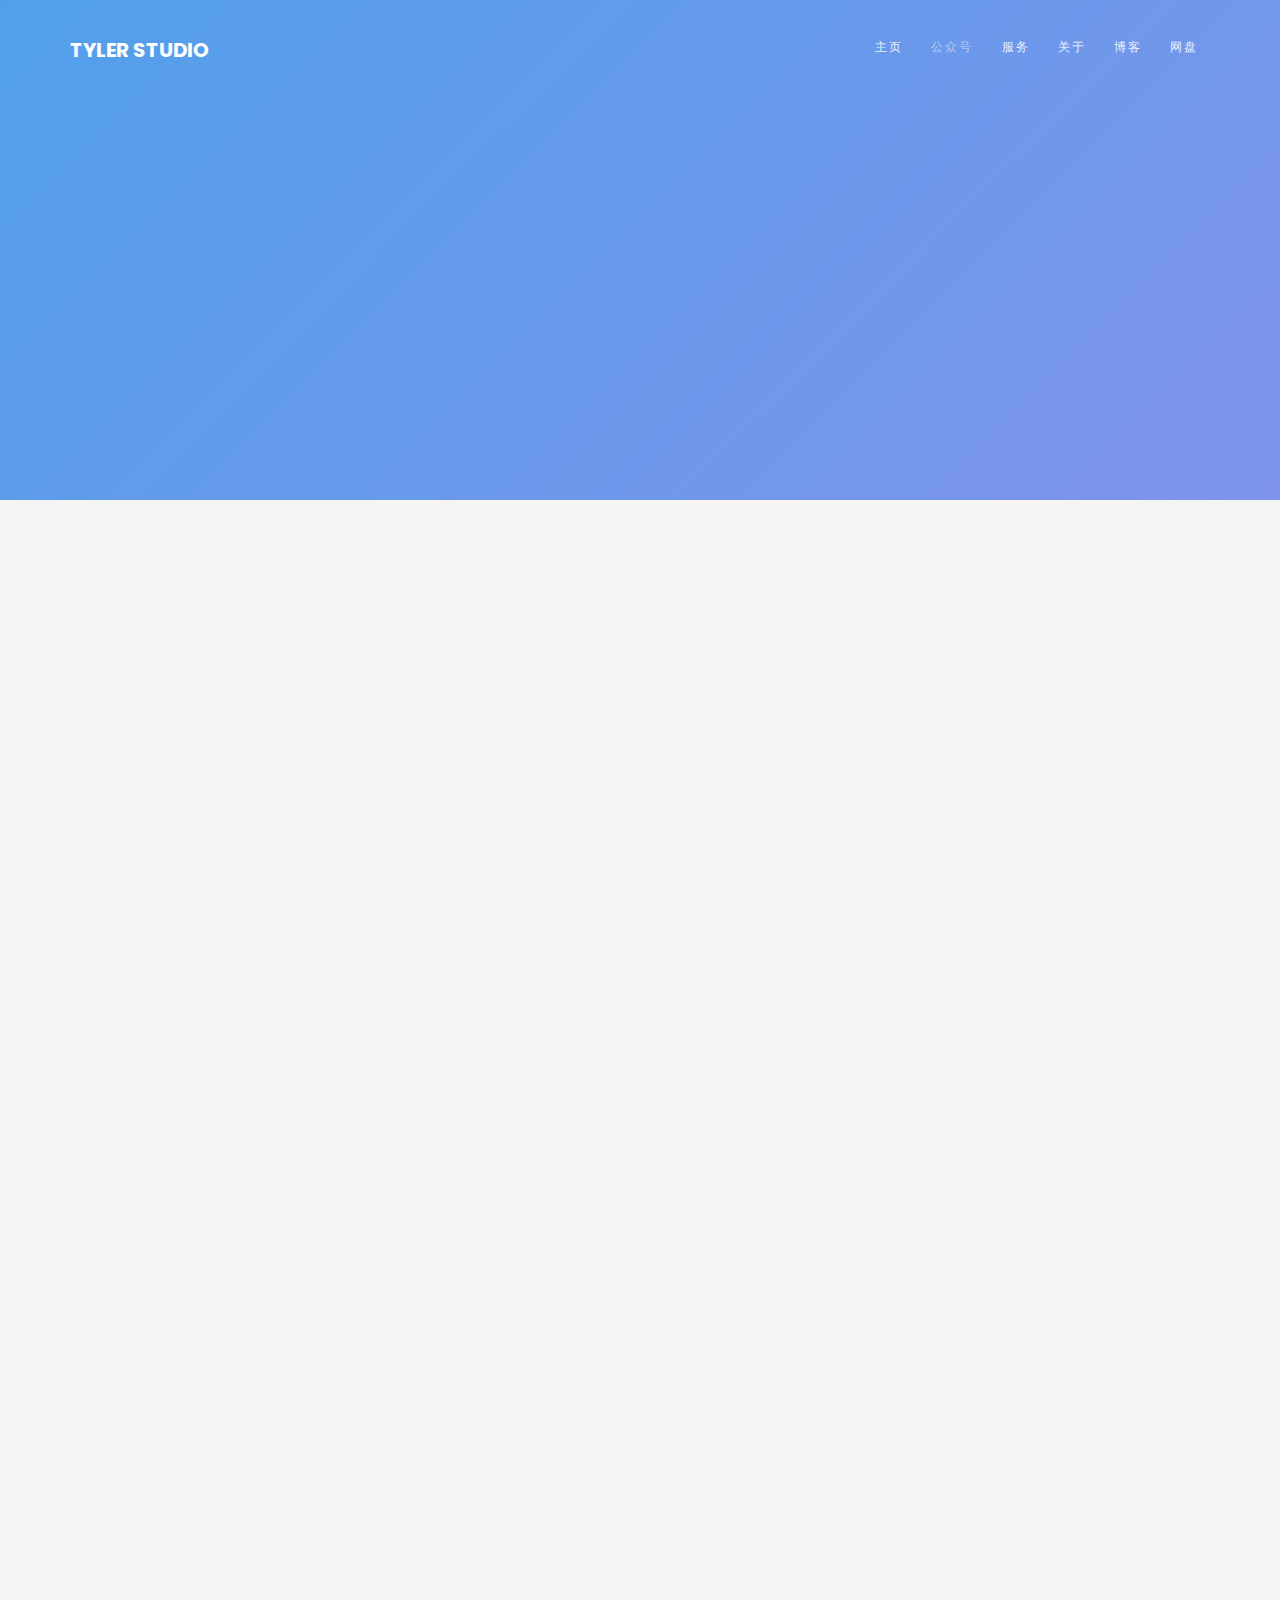
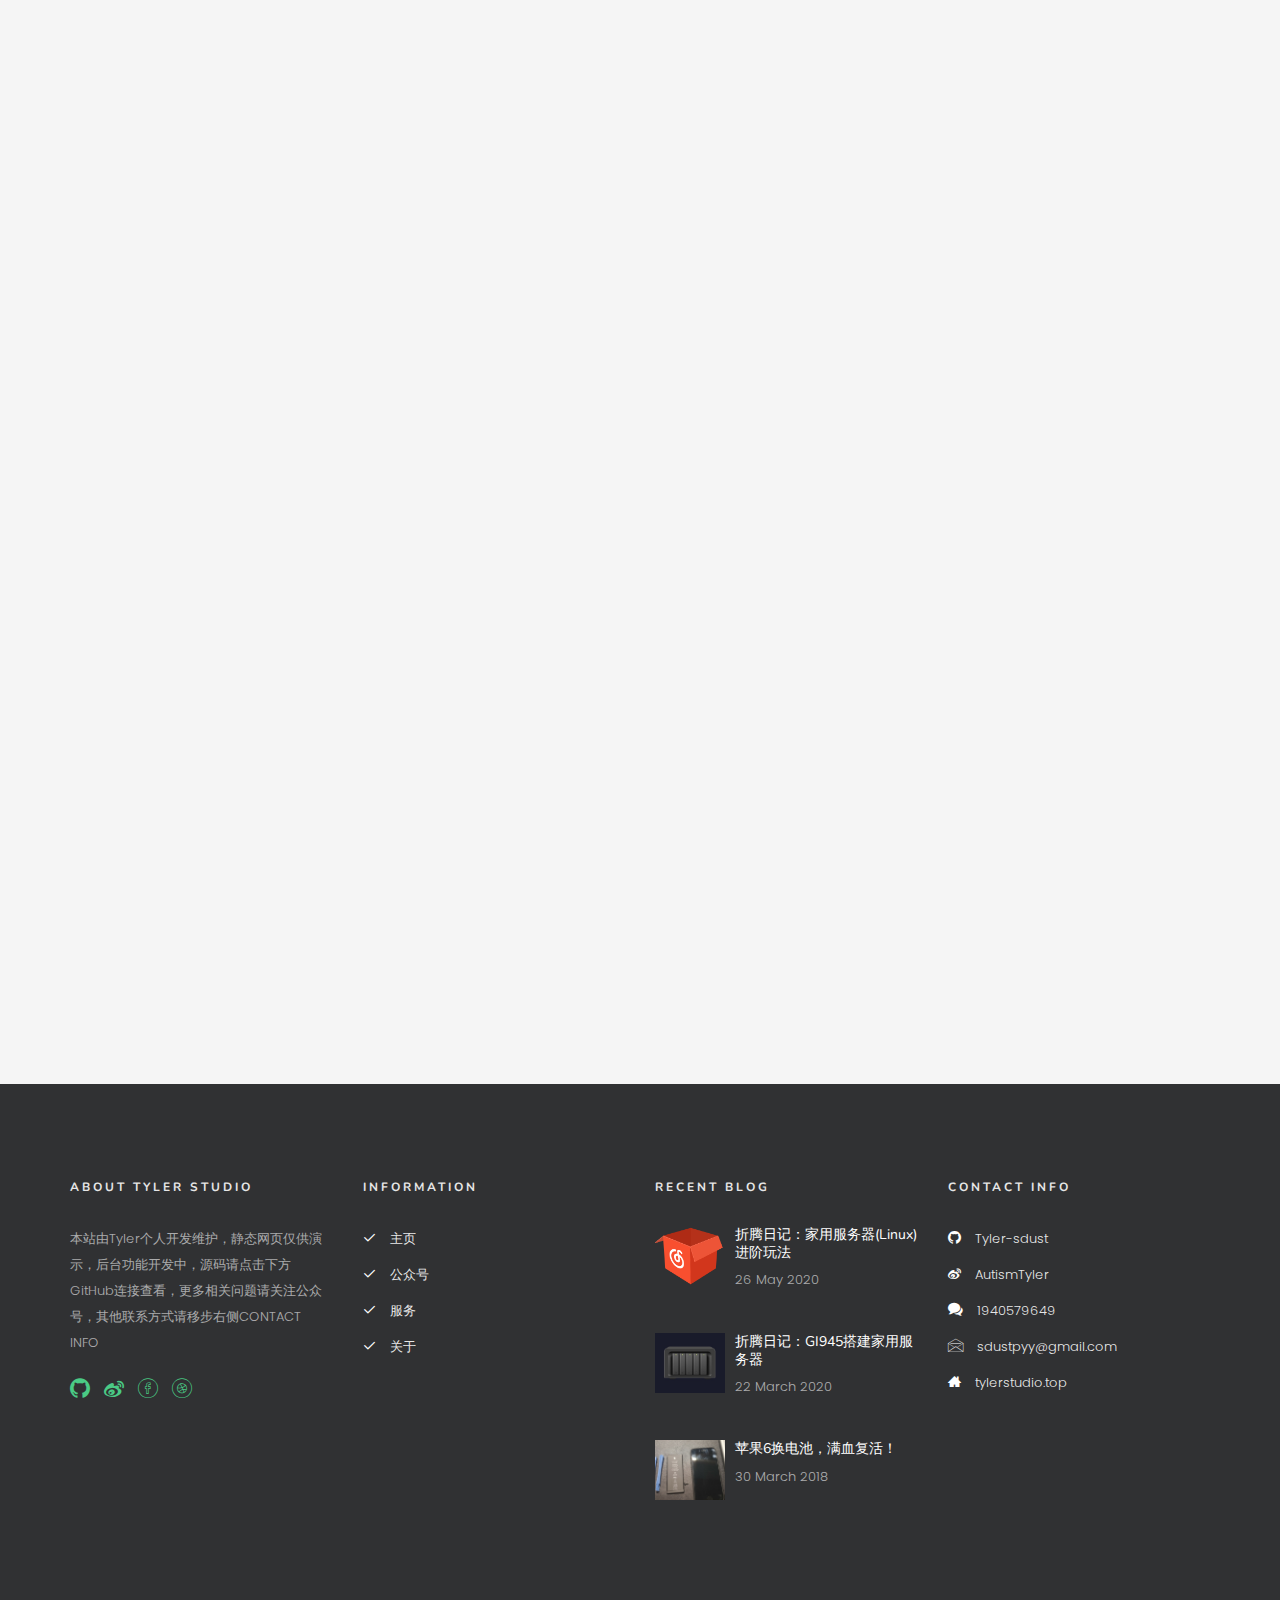
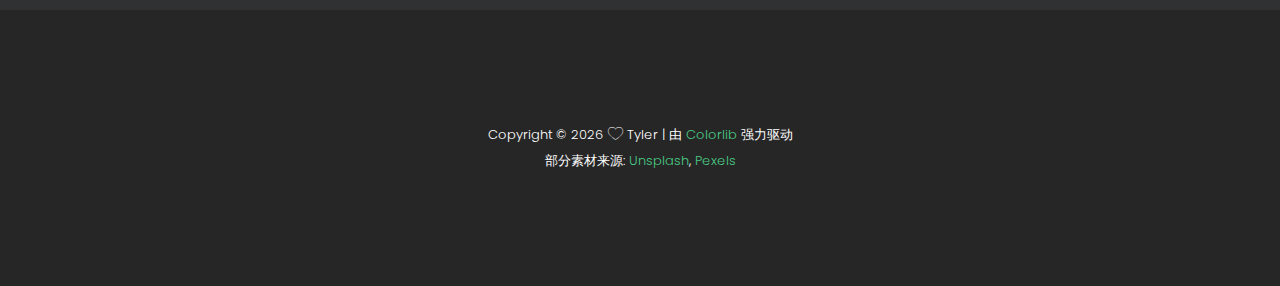
<file: work.html>
<!DOCTYPE HTML>
<html>

<head>
	<meta charset="utf-8">
	<meta http-equiv="X-UA-Compatible" content="IE=edge">
	<title>Tyler Studio</title>
	<!--网页标题左侧显示-->
	<link rel="icon" href="./images/Tyler.ico" type="image/x-icon">
	<!--收藏夹显示图标-->
	<link rel="shortcut icon" href="./images/Tyler.ico" type="image/x-icon">
	<meta name="viewport" content="width=device-width, initial-scale=1">
	<meta name="description" content="" />
	<meta name="keywords" content="" />
	<meta name="author" content="" />

	<!-- Facebook and Twitter integration -->
	<meta property="og:title" content="" />
	<meta property="og:image" content="" />
	<meta property="og:url" content="" />
	<meta property="og:site_name" content="" />
	<meta property="og:description" content="" />
	<meta name="twitter:title" content="" />
	<meta name="twitter:image" content="" />
	<meta name="twitter:url" content="" />
	<meta name="twitter:card" content="" />

	<link href="https://fonts.googleapis.com/css?family=Poppins:300,400,500,600" rel="stylesheet">
	<link href="https://fonts.googleapis.com/css?family=Nunito:200,300,400" rel="stylesheet">

	<!-- Animate.css -->
	<link rel="stylesheet" href="css/animate.css">
	<!-- Icomoon Icon Fonts-->
	<link rel="stylesheet" href="css/icomoon.css">
	<!-- Bootstrap  -->
	<link rel="stylesheet" href="css/bootstrap.css">

	<!-- Magnific Popup -->
	<link rel="stylesheet" href="css/magnific-popup.css">

	<!-- Owl Carousel -->
	<link rel="stylesheet" href="css/owl.carousel.min.css">
	<link rel="stylesheet" href="css/owl.theme.default.min.css">

	<!-- Theme style  -->
	<link rel="stylesheet" href="css/style.css">

	<!-- Modernizr JS -->
	<script src="js/modernizr-2.6.2.min.js"></script>
	<!-- FOR IE9 below -->
	<!--[if lt IE 9]>
	<script src="js/respond.min.js"></script>
	<![endif]-->

</head>

<body>

	<div class="colorlib-loader"></div>

	<div id="page">
		<nav class="colorlib-nav" role="navigation">
			<div class="top-menu">
				<div class="container">
					<div class="row">
						<div class="col-md-2">
							<div id="colorlib-logo"><a href="index.html">Tyler studio</a></div>
						</div>
						<div class="col-md-10 text-right menu-1">
							<ul>
								<li><a href="index.html">主页</a></li>
								<li class="has-dropdown active">
									<a href="work.html">公众号</a>
									<ul class="dropdown">
										<li><img src="./images/gzh_logo.jpg"></li>
									</ul>
								</li>
								<li><a href="services.html">服务</a></li>
								<li><a href="about.html">关于</a></li>
								<li><a href="https://blog.tylerstudio.top">博客</a></li>
								<!-- <li><a href="shop.html">Shop</a></li> -->
								<li><a href="./files/">网盘</a></li>
							</ul>
						</div>
					</div>
				</div>
			</div>
		</nav>

		<section id="home" class="video-hero"
			style="height: 500px; background-size:cover; background-position: center center;background-attachment:fixed;"
   			data-section="home"> <!-- background-image: url(images/cover_img_1.jpg); -->
			<div class="overlay"></div>
			<div class="display-t display-t2 text-center">
				<div class="display-tc display-tc2">
					<div class="container">
						<div class="col-md-12 col-md-offset-0">
							<div class="animate-box">
								<h2>关注公众号Tyler Studio了解更多</h2>
								<p class="breadcrumbs"><span><a href="index.html">主页</a></span> <span>公众号</span></p>
							</div>
						</div>
					</div>
				</div>
			</div>
		</section>

		<div class="colorlib-work">
			<div class="container">
				<div class="row">
					<div class="col-md-12">
						<div class="work-flex">
							<div class="half animate-box">
								<div class="row no-gutters">
									<div class="col-md-12 col-md-push-12 no-gutters">
										<a href="https://mp.weixin.qq.com/s/Jeu0TjtfgFA6DZPuWauTYw" class="work-img"
											style="background-image: url(images/img_01.jpg);"></a>
									</div>
								</div>
							</div>
							<div class="half animate-box">
								<div class="row no-gutters">
									<div class="col-md-12 col-md-pull-12 no-gutters">
										<div class="display-t desc">
											<div class="display-tc">
												<h2><a href="https://mp.weixin.qq.com/s/Jeu0TjtfgFA6DZPuWauTYw">Ubuntu 18.04 配置+美化</a></h2>
												<p>Ubuntu系统安装完成需要用户根据自己需求配置并美化，简单记录笔者配置美化过程</p>
											</div>
										</div>
									</div>
								</div>
							</div>
						</div>
					</div>

					<div class="col-md-12">
						<div class="work-flex">
							<div class="half animate-box">
								<div class="row no-gutters">
									<div class="col-md-12 no-gutters">
										<a href="https://mp.weixin.qq.com/s/nbveQab9Cpt4KuLx-aVseg" class="work-img"
											style="background-image: url(images/img_02.jpg);"></a>
									</div>
								</div>
							</div>
							<div class="half animate-box">
								<div class="row no-gutters">
									<div class="col-md-12 no-gutters">
										<div class="display-t desc">
											<div class="display-tc">
												<h2><a href="https://mp.weixin.qq.com/s/nbveQab9Cpt4KuLx-aVseg">利用windows10官方安装介质制作工具安装windows10</a></h2>
												<p>大部分电脑用户只是想装一个干净的windows系统，对于想安装windows10的朋友可以参照这一份教程自己动手给电脑安装windows10系统
												</p>
											</div>
										</div>
									</div>
								</div>
							</div>
						</div>
					</div>

					<div class="col-md-12">
						<div class="work-flex">
							<div class="half animate-box">
								<div class="row no-gutters">
									<div class="col-md-12 col-md-push-12 no-gutters">
										<a href="https://mp.weixin.qq.com/s/34WbFNwj5ejm2MLZVyxy_Q" class="work-img"
											style="background-image: url(images/img_03.jpg);"></a>
									</div>
								</div>
							</div>
							<div class="half animate-box">
								<div class="row no-gutters">
									<div class="col-md-12 col-md-pull-12 no-gutters">
										<div class="display-t desc">
											<div class="display-tc">
												<h2><a href="https://mp.weixin.qq.com/s/34WbFNwj5ejm2MLZVyxy_Q">我用70块钱搭建了一个NAS（网络附属存储）</a></h2>
												<p>之前看美剧看电影都是用电脑在网上下着看，有时候想躺床上看还得开个局域网共享用手机看，电脑还不能关机有点麻烦，正好前一阵网上看到一个华为的瘦客机很便宜再加上手头有个固态换下来的机械硬盘，打算搞一个装个NAS玩玩。
												</p>
											</div>
										</div>
									</div>
								</div>
							</div>
						</div>
					</div>

					<div class="col-md-12">
						<div class="work-flex">
							<div class="half animate-box">
								<div class="row no-gutters">
									<div class="col-md-12 no-gutters">
										<a href="https://mp.weixin.qq.com/s/DcXie1O8AMB0vxT-S0p2kw" class="work-img"
											style="background-image: url(images/img_04.jpg);"></a>
									</div>
								</div>
							</div>
							<div class="half animate-box">
								<div class="row no-gutters">
									<div class="col-md-12 no-gutters">
										<div class="display-t desc">
											<div class="display-tc">
												<h2><a href="https://mp.weixin.qq.com/s/DcXie1O8AMB0vxT-S0p2kw">折腾日记：GI945搭建家用服务器</a></h2>
												<p>GI945安装Ubuntu server搭建家用服务器。</p>
											</div>
										</div>
									</div>
								</div>
							</div>
						</div>
					</div>
				</div>
				<!-- <div class="row">
					<div class="col-md-12 text-center">
						<ul class="pagination">
							<li class="disabled"><a href="#">&laquo;</a></li>
							<li class="active"><a href="#">1</a></li>
							<li><a href="#">2</a></li>
							<li><a href="#">3</a></li>
							<li><a href="#">4</a></li>
							<li><a href="#">&raquo;</a></li>
						</ul>
					</div>
				</div> -->
			</div>
		</div>

		<footer id="colorlib-footer">
			<div class="container">
				<div class="row row-pb-md">
					<div class="col-md-3 colorlib-widget">
						<h4>About Tyler Studio</h4>
						<p>本站由Tyler个人开发维护，静态网页仅供演示，后台功能开发中，源码请点击下方GitHub连接查看，更多相关问题请关注公众号，其他联系方式请移步右侧CONTACT INFO</p>
						<p>
						<ul class="colorlib-social-icons">
							<li><a href="https://github.com/Tyler-sdust"><i class="icon-github"></i></a></li>
							<li><a href="https://www.weibo.com/5445769948/profile?rightmod=1&wvr=6&mod=personinfo"><i
										class="icon-sina-weibo"></i></a></li>
							<li><a href="#"><i class="icon-facebook"></i></a></li>
							<li><a href="#"><i class="icon-dribbble"></i></a></li>
						</ul>
						</p>
					</div>
					<div class="col-md-3 colorlib-widget">
						<h4>Information</h4>
						<p>
							<ul class="colorlib-footer-links">
								<li><a href="index.html"><i class="icon-check"></i> 主页</a></li>
							<li><a href="work.html"><i class="icon-check"></i> 公众号</a></li>
							<li><a href="services.html"><i class="icon-check"></i> 服务</a></li>
							<li><a href="about.html"><i class="icon-check"></i> 关于</a></li>
							<!-- <li><a href="#"><i class="icon-check"></i> Blog</a></li>
							<li><a href="#"><i class="icon-check"></i> Contact</a></li>
							<li><a href="#"><i class="icon-check"></i> Privacy</a></li> -->
							</ul>
						</p>
					</div>

					<div class="col-md-3 colorlib-widget">
						<h4>Recent Blog</h4>
						<div class="f-blog">
							<a href="https://mp.weixin.qq.com/s/8qnmDPyiV0mu9AFj9UZ3QA" class="blog-img"
								style="background-image: url(images/wyy.png);">
							</a>
							<div class="desc">
								<h2><a href="https://mp.weixin.qq.com/s/8qnmDPyiV0mu9AFj9UZ3QA">折腾日记：家用服务器(Linux)进阶玩法</a></h2>
								<p class="admin"><span>26 May 2020</span></p>
							</div>
						</div>
						<div class="f-blog">
							<a href="https://mp.weixin.qq.com/s/DcXie1O8AMB0vxT-S0p2kw" class="blog-img" style="background-image: url(images/img_07.jpg);">
							</a>
							<div class="desc">
								<h2><a href="https://mp.weixin.qq.com/s/DcXie1O8AMB0vxT-S0p2kw">折腾日记：GI945搭建家用服务器</a></h2>
								<p class="admin"><span>22 March 2020</span></p>
							</div>
						</div>
						<div class="f-blog">
							<a href="https://mp.weixin.qq.com/s/bdlSOc1d5rd0gLKCZeDnsg" class="blog-img" style="background-image: url(images/img_08.jpg);">
							</a>
							<div class="desc">
								<h2><a href="https://mp.weixin.qq.com/s/bdlSOc1d5rd0gLKCZeDnsg">苹果6换电池，满血复活！</a></h2>
								<p class="admin"><span>30 March 2018</span></p>
							</div>
						</div>
					</div>

					<div class="col-md-3 colorlib-widget">
						<h4>Contact Info</h4>
						<ul class="colorlib-footer-links">
							<li><a href="https://github.com/Tyler-sdust"><i class="icon-github"></i> Tyler-sdust</a>
							</li>
							<li><a href="https://www.weibo.com/5445769948/profile?rightmod=1&wvr=6&mod=personinfo"><i
										class="icon-sina-weibo"></i> AutismTyler</a>
							<li><a
									href="tencent://AddContact/?fromId=45&fromSubId=1&subcmd=all&uin=1940579649&website=www.oicqzone.com"><i
										class="icon-bubbles2"></i> 1940579649</a></li>
							<li><a href="mailto:sdustpyy@gmail.com"><i class="icon-envelope"></i> sdustpyy@gmail.com</a>
							</li>
							<li><a href="http://tylerstudio.top"><i class="icon-home3"></i> tylerstudio.top</a></li>
						</ul>
					</div>
				</div>
			</div>
			<div class="copy">
				<div class="container">
					<div class="row">
						<div class="col-md-12 text-center">
							<p>
                                                                <!-- Link back to Colorlib can't be removed. Template is licensed under CC BY 3.0. -->
                                                                Copyright &copy;
                                                                <script>document.write(new Date().getFullYear());</script> <i class="icon-heart" aria-hidden="true"></i> Tyler | 由 <a
                                                                        href="https://colorlib.com" target="_blank">Colorlib</a> 强力驱动
                                                                <!-- Link back to Colorlib can't be removed. Template is licensed under CC BY 3.0. --><br>
                                                                部分素材来源: <a href="http://unsplash.co/" target="_blank">Unsplash</a>, <a
                                                                        href="http://pexels.com/" target="_blank">Pexels</a>
                                                        </p>
						</div>
					</div>
				</div>
			</div>
		</footer>
	</div>

	<div class="gototop js-top">
		<a href="#" class="js-gotop"><i class="icon-arrow-up2"></i></a>
	</div>

	<!-- jQuery -->
	<script src="js/jquery.min.js"></script>
	<!-- jQuery Easing -->
	<script src="js/jquery.easing.1.3.js"></script>
	<!-- Bootstrap -->
	<script src="js/bootstrap.min.js"></script>
	<!-- Waypoints -->
	<script src="js/jquery.waypoints.min.js"></script>
	<!-- Stellar Parallax -->
	<script src="js/jquery.stellar.min.js"></script>
	<!-- YTPlayer -->
	<script src="js/jquery.mb.YTPlayer.min.js"></script>
	<!-- Owl carousel -->
	<script src="js/owl.carousel.min.js"></script>
	<!-- Magnific Popup -->
	<script src="js/jquery.magnific-popup.min.js"></script>
	<script src="js/magnific-popup-options.js"></script>
	<!-- Counters -->
	<script src="js/jquery.countTo.js"></script>
	<!-- Main -->
	<script src="js/main.js"></script>

</body>

</html>
</file>
<file: css/icomoon.css>
@font-face {
  font-family: 'icomoon';
  src:  url('fonts/icomoon.eot?5j2n32');
  src:  url('fonts/icomoon.eot?5j2n32#iefix') format('embedded-opentype'),
    url('fonts/icomoon.ttf?5j2n32') format('truetype'),
    url('fonts/icomoon.woff?5j2n32') format('woff'),
    url('fonts/icomoon.svg?5j2n32#icomoon') format('svg');
  font-weight: normal;
  font-style: normal;
}

[class^="icon-"], [class*=" icon-"] {
  /* use !important to prevent issues with browser extensions that change fonts */
  font-family: 'icomoon' !important;
  speak: none;
  font-style: normal;
  font-weight: normal;
  font-variant: normal;
  text-transform: none;
  line-height: 1;

  /* Better Font Rendering =========== */
  -webkit-font-smoothing: antialiased;
  -moz-osx-font-smoothing: grayscale;
}

.icon-eye2:before {
  content: "\e064";
}
.icon-paper-clip:before {
  content: "\e065";
}
.icon-mail5:before {
  content: "\e066";
}
.icon-toggle:before {
  content: "\e067";
}
.icon-layout:before {
  content: "\e068";
}
.icon-link2:before {
  content: "\e069";
}
.icon-bell2:before {
  content: "\e06a";
}
.icon-lock3:before {
  content: "\e06b";
}
.icon-unlock:before {
  content: "\e06c";
}
.icon-ribbon2:before {
  content: "\e06d";
}
.icon-image2:before {
  content: "\e06e";
}
.icon-signal:before {
  content: "\e06f";
}
.icon-target3:before {
  content: "\e070";
}
.icon-clipboard3:before {
  content: "\e071";
}
.icon-clock3:before {
  content: "\e072";
}
.icon-watch:before {
  content: "\e073";
}
.icon-air-play:before {
  content: "\e074";
}
.icon-camera3:before {
  content: "\e075";
}
.icon-video2:before {
  content: "\e076";
}
.icon-disc:before {
  content: "\e077";
}
.icon-printer3:before {
  content: "\e078";
}
.icon-monitor:before {
  content: "\e079";
}
.icon-server:before {
  content: "\e07a";
}
.icon-cog2:before {
  content: "\e07b";
}
.icon-heart3:before {
  content: "\e07c";
}
.icon-paragraph:before {
  content: "\e07d";
}
.icon-align-justify:before {
  content: "\e07e";
}
.icon-align-left:before {
  content: "\e07f";
}
.icon-align-center:before {
  content: "\e080";
}
.icon-align-right:before {
  content: "\e081";
}
.icon-book2:before {
  content: "\e082";
}
.icon-layers2:before {
  content: "\e083";
}
.icon-stack2:before {
  content: "\e084";
}
.icon-stack-2:before {
  content: "\e085";
}
.icon-paper:before {
  content: "\e086";
}
.icon-paper-stack:before {
  content: "\e087";
}
.icon-search3:before {
  content: "\e088";
}
.icon-zoom-in2:before {
  content: "\e089";
}
.icon-zoom-out2:before {
  content: "\e08a";
}
.icon-reply2:before {
  content: "\e08b";
}
.icon-circle-plus:before {
  content: "\e08c";
}
.icon-circle-minus:before {
  content: "\e08d";
}
.icon-circle-check:before {
  content: "\e08e";
}
.icon-circle-cross:before {
  content: "\e08f";
}
.icon-square-plus:before {
  content: "\e090";
}
.icon-square-minus:before {
  content: "\e091";
}
.icon-square-check:before {
  content: "\e092";
}
.icon-square-cross:before {
  content: "\e093";
}
.icon-microphone:before {
  content: "\e094";
}
.icon-record:before {
  content: "\e095";
}
.icon-skip-back:before {
  content: "\e096";
}
.icon-rewind:before {
  content: "\e097";
}
.icon-play4:before {
  content: "\e098";
}
.icon-pause3:before {
  content: "\e099";
}
.icon-stop3:before {
  content: "\e09a";
}
.icon-fast-forward:before {
  content: "\e09b";
}
.icon-skip-forward:before {
  content: "\e09c";
}
.icon-shuffle2:before {
  content: "\e09d";
}
.icon-repeat:before {
  content: "\e09e";
}
.icon-folder2:before {
  content: "\e09f";
}
.icon-umbrella:before {
  content: "\e0a0";
}
.icon-moon:before {
  content: "\e0a1";
}
.icon-thermometer:before {
  content: "\e0a2";
}
.icon-drop:before {
  content: "\e0a3";
}
.icon-sun2:before {
  content: "\e0a4";
}
.icon-cloud3:before {
  content: "\e0a5";
}
.icon-cloud-upload2:before {
  content: "\e0a6";
}
.icon-cloud-download2:before {
  content: "\e0a7";
}
.icon-upload4:before {
  content: "\e0a8";
}
.icon-download4:before {
  content: "\e0a9";
}
.icon-location3:before {
  content: "\e0aa";
}
.icon-location-2:before {
  content: "\e0ab";
}
.icon-map3:before {
  content: "\e0ac";
}
.icon-battery:before {
  content: "\e0ad";
}
.icon-head:before {
  content: "\e0ae";
}
.icon-briefcase3:before {
  content: "\e0af";
}
.icon-speech-bubble:before {
  content: "\e0b0";
}
.icon-anchor2:before {
  content: "\e0b1";
}
.icon-globe2:before {
  content: "\e0b2";
}
.icon-box:before {
  content: "\e0b3";
}
.icon-reload:before {
  content: "\e0b4";
}
.icon-share3:before {
  content: "\e0b5";
}
.icon-marquee:before {
  content: "\e0b6";
}
.icon-marquee-plus:before {
  content: "\e0b7";
}
.icon-marquee-minus:before {
  content: "\e0b8";
}
.icon-tag:before {
  content: "\e0b9";
}
.icon-power2:before {
  content: "\e0ba";
}
.icon-command2:before {
  content: "\e0bb";
}
.icon-alt:before {
  content: "\e0bc";
}
.icon-esc:before {
  content: "\e0bd";
}
.icon-bar-graph:before {
  content: "\e0be";
}
.icon-bar-graph-2:before {
  content: "\e0bf";
}
.icon-pie-graph:before {
  content: "\e0c0";
}
.icon-star:before {
  content: "\e0c1";
}
.icon-arrow-left3:before {
  content: "\e0c2";
}
.icon-arrow-right3:before {
  content: "\e0c3";
}
.icon-arrow-up3:before {
  content: "\e0c4";
}
.icon-arrow-down3:before {
  content: "\e0c5";
}
.icon-volume:before {
  content: "\e0c6";
}
.icon-mute:before {
  content: "\e0c7";
}
.icon-content-right:before {
  content: "\e100";
}
.icon-content-left:before {
  content: "\e101";
}
.icon-grid2:before {
  content: "\e102";
}
.icon-grid-2:before {
  content: "\e103";
}
.icon-columns:before {
  content: "\e104";
}
.icon-loader:before {
  content: "\e105";
}
.icon-bag:before {
  content: "\e106";
}
.icon-ban:before {
  content: "\e107";
}
.icon-flag3:before {
  content: "\e108";
}
.icon-trash:before {
  content: "\e109";
}
.icon-expand2:before {
  content: "\e110";
}
.icon-contract:before {
  content: "\e111";
}
.icon-maximize:before {
  content: "\e112";
}
.icon-minimize:before {
  content: "\e113";
}
.icon-plus2:before {
  content: "\e114";
}
.icon-minus2:before {
  content: "\e115";
}
.icon-check:before {
  content: "\e116";
}
.icon-cross2:before {
  content: "\e117";
}
.icon-move:before {
  content: "\e118";
}
.icon-delete:before {
  content: "\e119";
}
.icon-menu5:before {
  content: "\e120";
}
.icon-archive:before {
  content: "\e121";
}
.icon-inbox:before {
  content: "\e122";
}
.icon-outbox:before {
  content: "\e123";
}
.icon-file:before {
  content: "\e124";
}
.icon-file-add:before {
  content: "\e125";
}
.icon-file-subtract:before {
  content: "\e126";
}
.icon-help:before {
  content: "\e127";
}
.icon-open:before {
  content: "\e128";
}
.icon-ellipsis:before {
  content: "\e129";
}
.icon-heart4:before {
  content: "\e900";
}
.icon-cloud4:before {
  content: "\e901";
}
.icon-star2:before {
  content: "\e902";
}
.icon-tv2:before {
  content: "\e903";
}
.icon-sound:before {
  content: "\e904";
}
.icon-video3:before {
  content: "\e905";
}
.icon-trash2:before {
  content: "\e906";
}
.icon-user2:before {
  content: "\e907";
}
.icon-key3:before {
  content: "\e908";
}
.icon-search4:before {
  content: "\e909";
}
.icon-settings:before {
  content: "\e90a";
}
.icon-camera4:before {
  content: "\e90b";
}
.icon-tag2:before {
  content: "\e90c";
}
.icon-lock4:before {
  content: "\e90d";
}
.icon-bulb:before {
  content: "\e90e";
}
.icon-pen2:before {
  content: "\e90f";
}
.icon-diamond:before {
  content: "\e910";
}
.icon-display2:before {
  content: "\e911";
}
.icon-location4:before {
  content: "\e912";
}
.icon-eye3:before {
  content: "\e913";
}
.icon-bubble3:before {
  content: "\e914";
}
.icon-stack3:before {
  content: "\e915";
}
.icon-cup:before {
  content: "\e916";
}
.icon-phone3:before {
  content: "\e917";
}
.icon-news:before {
  content: "\e918";
}
.icon-mail6:before {
  content: "\e919";
}
.icon-like:before {
  content: "\e91a";
}
.icon-photo:before {
  content: "\e91b";
}
.icon-note:before {
  content: "\e91c";
}
.icon-clock4:before {
  content: "\e91d";
}
.icon-paperplane:before {
  content: "\e91e";
}
.icon-params:before {
  content: "\e91f";
}
.icon-banknote:before {
  content: "\e920";
}
.icon-data:before {
  content: "\e921";
}
.icon-music2:before {
  content: "\e922";
}
.icon-megaphone2:before {
  content: "\e923";
}
.icon-study:before {
  content: "\e924";
}
.icon-lab2:before {
  content: "\e925";
}
.icon-food:before {
  content: "\e926";
}
.icon-t-shirt:before {
  content: "\e927";
}
.icon-fire2:before {
  content: "\e928";
}
.icon-clip:before {
  content: "\e929";
}
.icon-shop:before {
  content: "\e92a";
}
.icon-calendar3:before {
  content: "\e92b";
}
.icon-wallet2:before {
  content: "\e92c";
}
.icon-vynil:before {
  content: "\e92d";
}
.icon-truck2:before {
  content: "\e92e";
}
.icon-world:before {
  content: "\e92f";
}
.icon-mobile:before {
  content: "\e000";
}
.icon-laptop:before {
  content: "\e001";
}
.icon-desktop:before {
  content: "\e002";
}
.icon-tablet:before {
  content: "\e003";
}
.icon-phone:before {
  content: "\e004";
}
.icon-document:before {
  content: "\e005";
}
.icon-documents:before {
  content: "\e006";
}
.icon-search:before {
  content: "\e007";
}
.icon-clipboard:before {
  content: "\e008";
}
.icon-newspaper:before {
  content: "\e009";
}
.icon-notebook:before {
  content: "\e00a";
}
.icon-book-open:before {
  content: "\e00b";
}
.icon-browser:before {
  content: "\e00c";
}
.icon-calendar:before {
  content: "\e00d";
}
.icon-presentation:before {
  content: "\e00e";
}
.icon-picture:before {
  content: "\e00f";
}
.icon-pictures:before {
  content: "\e010";
}
.icon-video:before {
  content: "\e011";
}
.icon-camera:before {
  content: "\e012";
}
.icon-printer:before {
  content: "\e013";
}
.icon-toolbox:before {
  content: "\e014";
}
.icon-briefcase:before {
  content: "\e015";
}
.icon-wallet:before {
  content: "\e016";
}
.icon-gift:before {
  content: "\e017";
}
.icon-bargraph:before {
  content: "\e018";
}
.icon-grid:before {
  content: "\e019";
}
.icon-expand:before {
  content: "\e01a";
}
.icon-focus:before {
  content: "\e01b";
}
.icon-edit:before {
  content: "\e01c";
}
.icon-adjustments:before {
  content: "\e01d";
}
.icon-ribbon:before {
  content: "\e01e";
}
.icon-hourglass:before {
  content: "\e01f";
}
.icon-lock:before {
  content: "\e020";
}
.icon-megaphone:before {
  content: "\e021";
}
.icon-shield:before {
  content: "\e022";
}
.icon-trophy:before {
  content: "\e023";
}
.icon-flag:before {
  content: "\e024";
}
.icon-map:before {
  content: "\e025";
}
.icon-puzzle:before {
  content: "\e026";
}
.icon-basket:before {
  content: "\e027";
}
.icon-envelope:before {
  content: "\e028";
}
.icon-streetsign:before {
  content: "\e029";
}
.icon-telescope:before {
  content: "\e02a";
}
.icon-gears:before {
  content: "\e02b";
}
.icon-key:before {
  content: "\e02c";
}
.icon-paperclip:before {
  content: "\e02d";
}
.icon-attachment:before {
  content: "\e02e";
}
.icon-pricetags:before {
  content: "\e02f";
}
.icon-lightbulb:before {
  content: "\e030";
}
.icon-layers:before {
  content: "\e031";
}
.icon-pencil:before {
  content: "\e032";
}
.icon-tools:before {
  content: "\e033";
}
.icon-tools-2:before {
  content: "\e034";
}
.icon-scissors:before {
  content: "\e035";
}
.icon-paintbrush:before {
  content: "\e036";
}
.icon-magnifying-glass:before {
  content: "\e037";
}
.icon-circle-compass:before {
  content: "\e038";
}
.icon-linegraph:before {
  content: "\e039";
}
.icon-mic:before {
  content: "\e03a";
}
.icon-strategy:before {
  content: "\e03b";
}
.icon-beaker:before {
  content: "\e03c";
}
.icon-caution:before {
  content: "\e03d";
}
.icon-recycle:before {
  content: "\e03e";
}
.icon-anchor:before {
  content: "\e03f";
}
.icon-profile-male:before {
  content: "\e040";
}
.icon-profile-female:before {
  content: "\e041";
}
.icon-bike:before {
  content: "\e042";
}
.icon-wine:before {
  content: "\e043";
}
.icon-hotairballoon:before {
  content: "\e044";
}
.icon-globe:before {
  content: "\e045";
}
.icon-genius:before {
  content: "\e046";
}
.icon-map-pin:before {
  content: "\e047";
}
.icon-dial:before {
  content: "\e048";
}
.icon-chat:before {
  content: "\e049";
}
.icon-heart:before {
  content: "\e04a";
}
.icon-cloud:before {
  content: "\e04b";
}
.icon-upload:before {
  content: "\e04c";
}
.icon-download:before {
  content: "\e04d";
}
.icon-target:before {
  content: "\e04e";
}
.icon-hazardous:before {
  content: "\e04f";
}
.icon-piechart:before {
  content: "\e050";
}
.icon-speedometer:before {
  content: "\e051";
}
.icon-global:before {
  content: "\e052";
}
.icon-compass:before {
  content: "\e053";
}
.icon-lifesaver:before {
  content: "\e054";
}
.icon-clock:before {
  content: "\e055";
}
.icon-aperture:before {
  content: "\e056";
}
.icon-quote:before {
  content: "\e057";
}
.icon-scope:before {
  content: "\e058";
}
.icon-alarmclock:before {
  content: "\e059";
}
.icon-refresh:before {
  content: "\e05a";
}
.icon-happy:before {
  content: "\e05b";
}
.icon-sad:before {
  content: "\e05c";
}
.icon-facebook:before {
  content: "\e05d";
}
.icon-twitter:before {
  content: "\e05e";
}
.icon-googleplus:before {
  content: "\e05f";
}
.icon-rss:before {
  content: "\e060";
}
.icon-tumblr:before {
  content: "\e061";
}
.icon-linkedin:before {
  content: "\e062";
}
.icon-dribbble:before {
  content: "\e063";
}
.icon-home:before {
  content: "\e930";
}
.icon-home2:before {
  content: "\e931";
}
.icon-home3:before {
  content: "\e932";
}
.icon-office:before {
  content: "\e933";
}
.icon-newspaper2:before {
  content: "\e934";
}
.icon-pencil2:before {
  content: "\e935";
}
.icon-pencil22:before {
  content: "\e936";
}
.icon-quill:before {
  content: "\e937";
}
.icon-pen:before {
  content: "\e938";
}
.icon-blog:before {
  content: "\e939";
}
.icon-eyedropper:before {
  content: "\e93a";
}
.icon-droplet:before {
  content: "\e93b";
}
.icon-paint-format:before {
  content: "\e93c";
}
.icon-image:before {
  content: "\e93d";
}
.icon-images:before {
  content: "\e93e";
}
.icon-camera2:before {
  content: "\e93f";
}
.icon-headphones:before {
  content: "\e940";
}
.icon-music:before {
  content: "\e941";
}
.icon-play:before {
  content: "\e942";
}
.icon-film:before {
  content: "\e943";
}
.icon-video-camera:before {
  content: "\e944";
}
.icon-dice:before {
  content: "\e945";
}
.icon-pacman:before {
  content: "\e946";
}
.icon-spades:before {
  content: "\e947";
}
.icon-clubs:before {
  content: "\e948";
}
.icon-diamonds:before {
  content: "\e949";
}
.icon-bullhorn:before {
  content: "\e94a";
}
.icon-connection:before {
  content: "\e94b";
}
.icon-podcast:before {
  content: "\e94c";
}
.icon-feed:before {
  content: "\e94d";
}
.icon-mic2:before {
  content: "\e94e";
}
.icon-book:before {
  content: "\e94f";
}
.icon-books:before {
  content: "\e950";
}
.icon-library:before {
  content: "\e951";
}
.icon-file-text:before {
  content: "\e952";
}
.icon-profile:before {
  content: "\e953";
}
.icon-file-empty:before {
  content: "\e954";
}
.icon-files-empty:before {
  content: "\e955";
}
.icon-file-text2:before {
  content: "\e956";
}
.icon-file-picture:before {
  content: "\e957";
}
.icon-file-music:before {
  content: "\e958";
}
.icon-file-play:before {
  content: "\e959";
}
.icon-file-video:before {
  content: "\e95a";
}
.icon-file-zip:before {
  content: "\e95b";
}
.icon-copy:before {
  content: "\e95c";
}
.icon-paste:before {
  content: "\e95d";
}
.icon-stack:before {
  content: "\e95e";
}
.icon-folder:before {
  content: "\e95f";
}
.icon-folder-open:before {
  content: "\e960";
}
.icon-folder-plus:before {
  content: "\e961";
}
.icon-folder-minus:before {
  content: "\e962";
}
.icon-folder-download:before {
  content: "\e963";
}
.icon-folder-upload:before {
  content: "\e964";
}
.icon-price-tag:before {
  content: "\e965";
}
.icon-price-tags:before {
  content: "\e966";
}
.icon-barcode:before {
  content: "\e967";
}
.icon-qrcode:before {
  content: "\e968";
}
.icon-ticket:before {
  content: "\e969";
}
.icon-cart:before {
  content: "\e96a";
}
.icon-coin-dollar:before {
  content: "\e96b";
}
.icon-coin-euro:before {
  content: "\e96c";
}
.icon-coin-pound:before {
  content: "\e96d";
}
.icon-coin-yen:before {
  content: "\e96e";
}
.icon-credit-card:before {
  content: "\e96f";
}
.icon-calculator:before {
  content: "\e970";
}
.icon-lifebuoy:before {
  content: "\e971";
}
.icon-phone2:before {
  content: "\e972";
}
.icon-phone-hang-up:before {
  content: "\e973";
}
.icon-address-book:before {
  content: "\e974";
}
.icon-envelop:before {
  content: "\e975";
}
.icon-pushpin:before {
  content: "\e976";
}
.icon-location:before {
  content: "\e977";
}
.icon-location2:before {
  content: "\e978";
}
.icon-compass2:before {
  content: "\e979";
}
.icon-compass22:before {
  content: "\e97a";
}
.icon-map2:before {
  content: "\e97b";
}
.icon-map22:before {
  content: "\e97c";
}
.icon-history:before {
  content: "\e97d";
}
.icon-clock2:before {
  content: "\e97e";
}
.icon-clock22:before {
  content: "\e97f";
}
.icon-alarm:before {
  content: "\e980";
}
.icon-bell:before {
  content: "\e981";
}
.icon-stopwatch:before {
  content: "\e982";
}
.icon-calendar2:before {
  content: "\e983";
}
.icon-printer2:before {
  content: "\e984";
}
.icon-keyboard:before {
  content: "\e985";
}
.icon-display:before {
  content: "\e986";
}
.icon-laptop2:before {
  content: "\e987";
}
.icon-mobile2:before {
  content: "\e988";
}
.icon-mobile22:before {
  content: "\e989";
}
.icon-tablet2:before {
  content: "\e98a";
}
.icon-tv:before {
  content: "\e98b";
}
.icon-drawer:before {
  content: "\e98c";
}
.icon-drawer2:before {
  content: "\e98d";
}
.icon-box-add:before {
  content: "\e98e";
}
.icon-box-remove:before {
  content: "\e98f";
}
.icon-download3:before {
  content: "\e990";
}
.icon-upload2:before {
  content: "\e991";
}
.icon-floppy-disk:before {
  content: "\e992";
}
.icon-drive:before {
  content: "\e993";
}
.icon-database:before {
  content: "\e994";
}
.icon-undo:before {
  content: "\e995";
}
.icon-redo:before {
  content: "\e996";
}
.icon-undo2:before {
  content: "\e997";
}
.icon-redo2:before {
  content: "\e998";
}
.icon-forward:before {
  content: "\e999";
}
.icon-reply:before {
  content: "\e99a";
}
.icon-bubble:before {
  content: "\e99b";
}
.icon-bubbles:before {
  content: "\e99c";
}
.icon-bubbles2:before {
  content: "\e99d";
}
.icon-bubble2:before {
  content: "\e99e";
}
.icon-bubbles3:before {
  content: "\e99f";
}
.icon-bubbles4:before {
  content: "\e9a0";
}
.icon-user:before {
  content: "\e9a1";
}
.icon-users:before {
  content: "\e9a2";
}
.icon-user-plus:before {
  content: "\e9a3";
}
.icon-user-minus:before {
  content: "\e9a4";
}
.icon-user-check:before {
  content: "\e9a5";
}
.icon-user-tie:before {
  content: "\e9a6";
}
.icon-quotes-left:before {
  content: "\e9a7";
}
.icon-quotes-right:before {
  content: "\e9a8";
}
.icon-hour-glass:before {
  content: "\e9a9";
}
.icon-spinner:before {
  content: "\e9aa";
}
.icon-spinner2:before {
  content: "\e9ab";
}
.icon-spinner3:before {
  content: "\e9ac";
}
.icon-spinner4:before {
  content: "\e9ad";
}
.icon-spinner5:before {
  content: "\e9ae";
}
.icon-spinner6:before {
  content: "\e9af";
}
.icon-spinner7:before {
  content: "\e9b0";
}
.icon-spinner8:before {
  content: "\e9b1";
}
.icon-spinner9:before {
  content: "\e9b2";
}
.icon-spinner10:before {
  content: "\e9b3";
}
.icon-spinner11:before {
  content: "\e9b4";
}
.icon-binoculars:before {
  content: "\e9b5";
}
.icon-search2:before {
  content: "\e9b6";
}
.icon-zoom-in:before {
  content: "\e9b7";
}
.icon-zoom-out:before {
  content: "\e9b8";
}
.icon-enlarge:before {
  content: "\e9b9";
}
.icon-shrink:before {
  content: "\e9ba";
}
.icon-enlarge2:before {
  content: "\e9bb";
}
.icon-shrink2:before {
  content: "\e9bc";
}
.icon-key2:before {
  content: "\e9bd";
}
.icon-key22:before {
  content: "\e9be";
}
.icon-lock2:before {
  content: "\e9bf";
}
.icon-unlocked:before {
  content: "\e9c0";
}
.icon-wrench:before {
  content: "\e9c1";
}
.icon-equalizer:before {
  content: "\e9c2";
}
.icon-equalizer2:before {
  content: "\e9c3";
}
.icon-cog:before {
  content: "\e9c4";
}
.icon-cogs:before {
  content: "\e9c5";
}
.icon-hammer:before {
  content: "\e9c6";
}
.icon-magic-wand:before {
  content: "\e9c7";
}
.icon-aid-kit:before {
  content: "\e9c8";
}
.icon-bug:before {
  content: "\e9c9";
}
.icon-pie-chart:before {
  content: "\e9ca";
}
.icon-stats-dots:before {
  content: "\e9cb";
}
.icon-stats-bars:before {
  content: "\e9cc";
}
.icon-stats-bars2:before {
  content: "\e9cd";
}
.icon-trophy2:before {
  content: "\e9ce";
}
.icon-gift2:before {
  content: "\e9cf";
}
.icon-glass:before {
  content: "\e9d0";
}
.icon-glass2:before {
  content: "\e9d1";
}
.icon-mug:before {
  content: "\e9d2";
}
.icon-spoon-knife:before {
  content: "\e9d3";
}
.icon-leaf:before {
  content: "\e9d4";
}
.icon-rocket:before {
  content: "\e9d5";
}
.icon-meter:before {
  content: "\e9d6";
}
.icon-meter2:before {
  content: "\e9d7";
}
.icon-hammer2:before {
  content: "\e9d8";
}
.icon-fire:before {
  content: "\e9d9";
}
.icon-lab:before {
  content: "\e9da";
}
.icon-magnet:before {
  content: "\e9db";
}
.icon-bin:before {
  content: "\e9dc";
}
.icon-bin2:before {
  content: "\e9dd";
}
.icon-briefcase2:before {
  content: "\e9de";
}
.icon-airplane:before {
  content: "\e9df";
}
.icon-truck:before {
  content: "\e9e0";
}
.icon-road:before {
  content: "\e9e1";
}
.icon-accessibility:before {
  content: "\e9e2";
}
.icon-target2:before {
  content: "\e9e3";
}
.icon-shield2:before {
  content: "\e9e4";
}
.icon-power:before {
  content: "\e9e5";
}
.icon-switch:before {
  content: "\e9e6";
}
.icon-power-cord:before {
  content: "\e9e7";
}
.icon-clipboard2:before {
  content: "\e9e8";
}
.icon-list-numbered:before {
  content: "\e9e9";
}
.icon-list:before {
  content: "\e9ea";
}
.icon-list2:before {
  content: "\e9eb";
}
.icon-tree:before {
  content: "\e9ec";
}
.icon-menu:before {
  content: "\e9ed";
}
.icon-menu2:before {
  content: "\e9ee";
}
.icon-menu3:before {
  content: "\e9ef";
}
.icon-menu4:before {
  content: "\e9f0";
}
.icon-cloud2:before {
  content: "\e9f1";
}
.icon-cloud-download:before {
  content: "\e9f2";
}
.icon-cloud-upload:before {
  content: "\e9f3";
}
.icon-cloud-check:before {
  content: "\e9f4";
}
.icon-download2:before {
  content: "\e9f5";
}
.icon-upload22:before {
  content: "\e9f6";
}
.icon-download32:before {
  content: "\e9f7";
}
.icon-upload3:before {
  content: "\e9f8";
}
.icon-sphere:before {
  content: "\e9f9";
}
.icon-earth:before {
  content: "\e9fa";
}
.icon-link:before {
  content: "\e9fb";
}
.icon-flag2:before {
  content: "\e9fc";
}
.icon-attachment2:before {
  content: "\e9fd";
}
.icon-eye:before {
  content: "\e9fe";
}
.icon-eye-plus:before {
  content: "\e9ff";
}
.icon-eye-minus:before {
  content: "\ea00";
}
.icon-eye-blocked:before {
  content: "\ea01";
}
.icon-bookmark:before {
  content: "\ea02";
}
.icon-bookmarks:before {
  content: "\ea03";
}
.icon-sun:before {
  content: "\ea04";
}
.icon-contrast:before {
  content: "\ea05";
}
.icon-brightness-contrast:before {
  content: "\ea06";
}
.icon-star-empty:before {
  content: "\ea07";
}
.icon-star-half:before {
  content: "\ea08";
}
.icon-star-full:before {
  content: "\ea09";
}
.icon-heart2:before {
  content: "\ea0a";
}
.icon-heart-broken:before {
  content: "\ea0b";
}
.icon-man:before {
  content: "\ea0c";
}
.icon-woman:before {
  content: "\ea0d";
}
.icon-man-woman:before {
  content: "\ea0e";
}
.icon-happy3:before {
  content: "\ea0f";
}
.icon-happy2:before {
  content: "\ea10";
}
.icon-smile:before {
  content: "\ea11";
}
.icon-smile2:before {
  content: "\ea12";
}
.icon-tongue:before {
  content: "\ea13";
}
.icon-tongue2:before {
  content: "\ea14";
}
.icon-sad2:before {
  content: "\ea15";
}
.icon-sad22:before {
  content: "\ea16";
}
.icon-wink:before {
  content: "\ea17";
}
.icon-wink2:before {
  content: "\ea18";
}
.icon-grin:before {
  content: "\ea19";
}
.icon-grin2:before {
  content: "\ea1a";
}
.icon-cool:before {
  content: "\ea1b";
}
.icon-cool2:before {
  content: "\ea1c";
}
.icon-angry:before {
  content: "\ea1d";
}
.icon-angry2:before {
  content: "\ea1e";
}
.icon-evil:before {
  content: "\ea1f";
}
.icon-evil2:before {
  content: "\ea20";
}
.icon-shocked:before {
  content: "\ea21";
}
.icon-shocked2:before {
  content: "\ea22";
}
.icon-baffled:before {
  content: "\ea23";
}
.icon-baffled2:before {
  content: "\ea24";
}
.icon-confused:before {
  content: "\ea25";
}
.icon-confused2:before {
  content: "\ea26";
}
.icon-neutral:before {
  content: "\ea27";
}
.icon-neutral2:before {
  content: "\ea28";
}
.icon-hipster:before {
  content: "\ea29";
}
.icon-hipster2:before {
  content: "\ea2a";
}
.icon-wondering:before {
  content: "\ea2b";
}
.icon-wondering2:before {
  content: "\ea2c";
}
.icon-sleepy:before {
  content: "\ea2d";
}
.icon-sleepy2:before {
  content: "\ea2e";
}
.icon-frustrated:before {
  content: "\ea2f";
}
.icon-frustrated2:before {
  content: "\ea30";
}
.icon-crying:before {
  content: "\ea31";
}
.icon-crying2:before {
  content: "\ea32";
}
.icon-point-up:before {
  content: "\ea33";
}
.icon-point-right:before {
  content: "\ea34";
}
.icon-point-down:before {
  content: "\ea35";
}
.icon-point-left:before {
  content: "\ea36";
}
.icon-warning:before {
  content: "\ea37";
}
.icon-notification:before {
  content: "\ea38";
}
.icon-question:before {
  content: "\ea39";
}
.icon-plus:before {
  content: "\ea3a";
}
.icon-minus:before {
  content: "\ea3b";
}
.icon-info:before {
  content: "\ea3c";
}
.icon-cancel-circle:before {
  content: "\ea3d";
}
.icon-blocked:before {
  content: "\ea3e";
}
.icon-cross:before {
  content: "\ea3f";
}
.icon-checkmark:before {
  content: "\ea40";
}
.icon-checkmark2:before {
  content: "\ea41";
}
.icon-spell-check:before {
  content: "\ea42";
}
.icon-enter:before {
  content: "\ea43";
}
.icon-exit:before {
  content: "\ea44";
}
.icon-play2:before {
  content: "\ea45";
}
.icon-pause:before {
  content: "\ea46";
}
.icon-stop:before {
  content: "\ea47";
}
.icon-previous:before {
  content: "\ea48";
}
.icon-next:before {
  content: "\ea49";
}
.icon-backward:before {
  content: "\ea4a";
}
.icon-forward2:before {
  content: "\ea4b";
}
.icon-play3:before {
  content: "\ea4c";
}
.icon-pause2:before {
  content: "\ea4d";
}
.icon-stop2:before {
  content: "\ea4e";
}
.icon-backward2:before {
  content: "\ea4f";
}
.icon-forward3:before {
  content: "\ea50";
}
.icon-first:before {
  content: "\ea51";
}
.icon-last:before {
  content: "\ea52";
}
.icon-previous2:before {
  content: "\ea53";
}
.icon-next2:before {
  content: "\ea54";
}
.icon-eject:before {
  content: "\ea55";
}
.icon-volume-high:before {
  content: "\ea56";
}
.icon-volume-medium:before {
  content: "\ea57";
}
.icon-volume-low:before {
  content: "\ea58";
}
.icon-volume-mute:before {
  content: "\ea59";
}
.icon-volume-mute2:before {
  content: "\ea5a";
}
.icon-volume-increase:before {
  content: "\ea5b";
}
.icon-volume-decrease:before {
  content: "\ea5c";
}
.icon-loop:before {
  content: "\ea5d";
}
.icon-loop2:before {
  content: "\ea5e";
}
.icon-infinite:before {
  content: "\ea5f";
}
.icon-shuffle:before {
  content: "\ea60";
}
.icon-arrow-up-left:before {
  content: "\ea61";
}
.icon-arrow-up:before {
  content: "\ea62";
}
.icon-arrow-up-right:before {
  content: "\ea63";
}
.icon-arrow-right:before {
  content: "\ea64";
}
.icon-arrow-down-right:before {
  content: "\ea65";
}
.icon-arrow-down:before {
  content: "\ea66";
}
.icon-arrow-down-left:before {
  content: "\ea67";
}
.icon-arrow-left:before {
  content: "\ea68";
}
.icon-arrow-up-left2:before {
  content: "\ea69";
}
.icon-arrow-up2:before {
  content: "\ea6a";
}
.icon-arrow-up-right2:before {
  content: "\ea6b";
}
.icon-arrow-right2:before {
  content: "\ea6c";
}
.icon-arrow-down-right2:before {
  content: "\ea6d";
}
.icon-arrow-down2:before {
  content: "\ea6e";
}
.icon-arrow-down-left2:before {
  content: "\ea6f";
}
.icon-arrow-left2:before {
  content: "\ea70";
}
.icon-circle-up:before {
  content: "\ea71";
}
.icon-circle-right:before {
  content: "\ea72";
}
.icon-circle-down:before {
  content: "\ea73";
}
.icon-circle-left:before {
  content: "\ea74";
}
.icon-tab:before {
  content: "\ea75";
}
.icon-move-up:before {
  content: "\ea76";
}
.icon-move-down:before {
  content: "\ea77";
}
.icon-sort-alpha-asc:before {
  content: "\ea78";
}
.icon-sort-alpha-desc:before {
  content: "\ea79";
}
.icon-sort-numeric-asc:before {
  content: "\ea7a";
}
.icon-sort-numberic-desc:before {
  content: "\ea7b";
}
.icon-sort-amount-asc:before {
  content: "\ea7c";
}
.icon-sort-amount-desc:before {
  content: "\ea7d";
}
.icon-command:before {
  content: "\ea7e";
}
.icon-shift:before {
  content: "\ea7f";
}
.icon-ctrl:before {
  content: "\ea80";
}
.icon-opt:before {
  content: "\ea81";
}
.icon-checkbox-checked:before {
  content: "\ea82";
}
.icon-checkbox-unchecked:before {
  content: "\ea83";
}
.icon-radio-checked:before {
  content: "\ea84";
}
.icon-radio-checked2:before {
  content: "\ea85";
}
.icon-radio-unchecked:before {
  content: "\ea86";
}
.icon-crop:before {
  content: "\ea87";
}
.icon-make-group:before {
  content: "\ea88";
}
.icon-ungroup:before {
  content: "\ea89";
}
.icon-scissors2:before {
  content: "\ea8a";
}
.icon-filter:before {
  content: "\ea8b";
}
.icon-font:before {
  content: "\ea8c";
}
.icon-ligature:before {
  content: "\ea8d";
}
.icon-ligature2:before {
  content: "\ea8e";
}
.icon-text-height:before {
  content: "\ea8f";
}
.icon-text-width:before {
  content: "\ea90";
}
.icon-font-size:before {
  content: "\ea91";
}
.icon-bold:before {
  content: "\ea92";
}
.icon-underline:before {
  content: "\ea93";
}
.icon-italic:before {
  content: "\ea94";
}
.icon-strikethrough:before {
  content: "\ea95";
}
.icon-omega:before {
  content: "\ea96";
}
.icon-sigma:before {
  content: "\ea97";
}
.icon-page-break:before {
  content: "\ea98";
}
.icon-superscript:before {
  content: "\ea99";
}
.icon-subscript:before {
  content: "\ea9a";
}
.icon-superscript2:before {
  content: "\ea9b";
}
.icon-subscript2:before {
  content: "\ea9c";
}
.icon-text-color:before {
  content: "\ea9d";
}
.icon-pagebreak:before {
  content: "\ea9e";
}
.icon-clear-formatting:before {
  content: "\ea9f";
}
.icon-table:before {
  content: "\eaa0";
}
.icon-table2:before {
  content: "\eaa1";
}
.icon-insert-template:before {
  content: "\eaa2";
}
.icon-pilcrow:before {
  content: "\eaa3";
}
.icon-ltr:before {
  content: "\eaa4";
}
.icon-rtl:before {
  content: "\eaa5";
}
.icon-section:before {
  content: "\eaa6";
}
.icon-paragraph-left:before {
  content: "\eaa7";
}
.icon-paragraph-center:before {
  content: "\eaa8";
}
.icon-paragraph-right:before {
  content: "\eaa9";
}
.icon-paragraph-justify:before {
  content: "\eaaa";
}
.icon-indent-increase:before {
  content: "\eaab";
}
.icon-indent-decrease:before {
  content: "\eaac";
}
.icon-share:before {
  content: "\eaad";
}
.icon-new-tab:before {
  content: "\eaae";
}
.icon-embed:before {
  content: "\eaaf";
}
.icon-embed2:before {
  content: "\eab0";
}
.icon-terminal:before {
  content: "\eab1";
}
.icon-share2:before {
  content: "\eab2";
}
.icon-mail:before {
  content: "\eab3";
}
.icon-mail2:before {
  content: "\eab4";
}
.icon-mail3:before {
  content: "\eab5";
}
.icon-mail4:before {
  content: "\eab6";
}
.icon-amazon:before {
  content: "\eab7";
}
.icon-google:before {
  content: "\eab8";
}
.icon-google2:before {
  content: "\eab9";
}
.icon-google3:before {
  content: "\eaba";
}
.icon-google-plus:before {
  content: "\eabb";
}
.icon-google-plus2:before {
  content: "\eabc";
}
.icon-google-plus3:before {
  content: "\eabd";
}
.icon-hangouts:before {
  content: "\eabe";
}
.icon-google-drive:before {
  content: "\eabf";
}
.icon-facebook2:before {
  content: "\eac0";
}
.icon-facebook22:before {
  content: "\eac1";
}
.icon-instagram:before {
  content: "\eac2";
}
.icon-whatsapp:before {
  content: "\eac3";
}
.icon-spotify:before {
  content: "\eac4";
}
.icon-telegram:before {
  content: "\eac5";
}
.icon-twitter2:before {
  content: "\eac6";
}
.icon-vine:before {
  content: "\eac7";
}
.icon-vk:before {
  content: "\eac8";
}
.icon-renren:before {
  content: "\eac9";
}
.icon-sina-weibo:before {
  content: "\eaca";
}
.icon-rss2:before {
  content: "\eacb";
}
.icon-rss22:before {
  content: "\eacc";
}
.icon-youtube:before {
  content: "\eacd";
}
.icon-youtube2:before {
  content: "\eace";
}
.icon-twitch:before {
  content: "\eacf";
}
.icon-vimeo:before {
  content: "\ead0";
}
.icon-vimeo2:before {
  content: "\ead1";
}
.icon-lanyrd:before {
  content: "\ead2";
}
.icon-flickr:before {
  content: "\ead3";
}
.icon-flickr2:before {
  content: "\ead4";
}
.icon-flickr3:before {
  content: "\ead5";
}
.icon-flickr4:before {
  content: "\ead6";
}
.icon-dribbble2:before {
  content: "\ead7";
}
.icon-behance:before {
  content: "\ead8";
}
.icon-behance2:before {
  content: "\ead9";
}
.icon-deviantart:before {
  content: "\eada";
}
.icon-500px:before {
  content: "\eadb";
}
.icon-steam:before {
  content: "\eadc";
}
.icon-steam2:before {
  content: "\eadd";
}
.icon-dropbox:before {
  content: "\eade";
}
.icon-onedrive:before {
  content: "\eadf";
}
.icon-github:before {
  content: "\eae0";
}
.icon-npm:before {
  content: "\eae1";
}
.icon-basecamp:before {
  content: "\eae2";
}
.icon-trello:before {
  content: "\eae3";
}
.icon-wordpress:before {
  content: "\eae4";
}
.icon-joomla:before {
  content: "\eae5";
}
.icon-ello:before {
  content: "\eae6";
}
.icon-blogger:before {
  content: "\eae7";
}
.icon-blogger2:before {
  content: "\eae8";
}
.icon-tumblr2:before {
  content: "\eae9";
}
.icon-tumblr22:before {
  content: "\eaea";
}
.icon-yahoo:before {
  content: "\eaeb";
}
.icon-yahoo2:before {
  content: "\eaec";
}
.icon-tux:before {
  content: "\eaed";
}
.icon-appleinc:before {
  content: "\eaee";
}
.icon-finder:before {
  content: "\eaef";
}
.icon-android:before {
  content: "\eaf0";
}
.icon-windows:before {
  content: "\eaf1";
}
.icon-windows8:before {
  content: "\eaf2";
}
.icon-soundcloud:before {
  content: "\eaf3";
}
.icon-soundcloud2:before {
  content: "\eaf4";
}
.icon-skype:before {
  content: "\eaf5";
}
.icon-reddit:before {
  content: "\eaf6";
}
.icon-hackernews:before {
  content: "\eaf7";
}
.icon-wikipedia:before {
  content: "\eaf8";
}
.icon-linkedin2:before {
  content: "\eaf9";
}
.icon-linkedin22:before {
  content: "\eafa";
}
.icon-lastfm:before {
  content: "\eafb";
}
.icon-lastfm2:before {
  content: "\eafc";
}
.icon-delicious:before {
  content: "\eafd";
}
.icon-stumbleupon:before {
  content: "\eafe";
}
.icon-stumbleupon2:before {
  content: "\eaff";
}
.icon-stackoverflow:before {
  content: "\eb00";
}
.icon-pinterest:before {
  content: "\eb01";
}
.icon-pinterest2:before {
  content: "\eb02";
}
.icon-xing:before {
  content: "\eb03";
}
.icon-xing2:before {
  content: "\eb04";
}
.icon-flattr:before {
  content: "\eb05";
}
.icon-foursquare:before {
  content: "\eb06";
}
.icon-yelp:before {
  content: "\eb07";
}
.icon-paypal:before {
  content: "\eb08";
}
.icon-chrome:before {
  content: "\eb09";
}
.icon-firefox:before {
  content: "\eb0a";
}
.icon-IE:before {
  content: "\eb0b";
}
.icon-edge:before {
  content: "\eb0c";
}
.icon-safari:before {
  content: "\eb0d";
}
.icon-opera:before {
  content: "\eb0e";
}
.icon-file-pdf:before {
  content: "\eb0f";
}
.icon-file-openoffice:before {
  content: "\eb10";
}
.icon-file-word:before {
  content: "\eb11";
}
.icon-file-excel:before {
  content: "\eb12";
}
.icon-libreoffice:before {
  content: "\eb13";
}
.icon-html-five:before {
  content: "\eb14";
}
.icon-html-five2:before {
  content: "\eb15";
}
.icon-css3:before {
  content: "\eb16";
}
.icon-git:before {
  content: "\eb17";
}
.icon-codepen:before {
  content: "\eb18";
}
.icon-svg:before {
  content: "\eb19";
}
.icon-IcoMoon:before {
  content: "\eb1a";
}
</file>
<file: css/style.css>
@font-face {
  font-family: 'icomoon';
  src: url("../fonts/icomoon/icomoon.eot?srf3rx");
  src: url("../fonts/icomoon/icomoon.eot?srf3rx#iefix") format("embedded-opentype"), url("../fonts/icomoon/icomoon.ttf?srf3rx") format("truetype"), url("../fonts/icomoon/icomoon.woff?srf3rx") format("woff"), url("../fonts/icomoon/icomoon.svg?srf3rx#icomoon") format("svg");
  font-weight: normal;
  font-style: normal; }

/* =======================================================
*
* 	Template Style 
*
* ======================================================= */
body {
  font-family: "Poppins", Arial, sans-serif;
  font-weight: 300;
  font-size: 16px;
  line-height: 2;
  color: gray;
  background: whitesmoke; }

#page {
  position: relative;
  overflow-x: hidden;
  width: 100%;
  height: 100%;
  -webkit-transition: 0.5s;
  -o-transition: 0.5s;
  transition: 0.5s; }
  .offcanvas #page {
    overflow: hidden;
    position: absolute; }
    .offcanvas #page:after {
      -webkit-transition: 2s;
      -o-transition: 2s;
      transition: 2s;
      position: absolute;
      top: 0;
      right: 0;
      bottom: 0;
      left: 0;
      z-index: 101;
      background: rgba(0, 0, 0, 0.7);
      content: ""; }

a {
  color: #4aca85;
  -webkit-transition: 0.5s;
  -o-transition: 0.5s;
  transition: 0.5s; }
  a:hover, a:active, a:focus {
    color: #4aca85;
    outline: none;
    text-decoration: none; }

p {
  margin-bottom: 20px; }

h1, h2, h3, h4, h5, h6, figure {
  color: #303133;
  font-family: "Nunito", Arial, sans-serif;
  font-weight: 400;
  margin: 0 0 20px 0;
  line-height: 1.3; }

::-webkit-selection {
  color: #fff;
  background: #4aca85; }

::-moz-selection {
  color: #fff;
  background: #4aca85; }

::selection {
  color: #fff;
  background: #4aca85; }

.product-img,
.work-img,
.author-img,
.mobile-img,
.colorlib-video,
.blog-img,
.colorlib-about-img,
.services-img,
.staff-img {
  background-size: cover;
  background-position: center center;
  background-repeat: no-repeat;
  position: relative; }

.colorlib-nav {
  margin: 0;
  position: absolute;
  top: 0;
  left: 0;
  right: 0;
  z-index: 9;
  margin: 0 auto; }
  @media screen and (max-width: 768px) {
    .colorlib-nav {
      margin: 0; } }
  .colorlib-nav .top-menu {
    padding: 30px 30px; }
    @media screen and (max-width: 768px) {
      .colorlib-nav .top-menu {
        padding: 28px 1em; } }
  .colorlib-nav #colorlib-logo {
    font-size: 20px;
    margin: 0;
    padding: 0;
    text-transform: uppercase;
    font-weight: 700; }
    .colorlib-nav #colorlib-logo a {
      position: relative;
      color: #fff; }
      .colorlib-nav #colorlib-logo a i {
        color: #fff;
        display: block;
        font-size: 60px;
        font-weight: normal;
        margin-bottom: 10px; }
  @media screen and (max-width: 768px) {
    .colorlib-nav .menu-1 {
      display: none; } }
  .colorlib-nav ul {
    padding: 0;
    margin: 0; }
    .colorlib-nav ul li {
      padding: 8px 0;
      margin: 0;
      list-style: none;
      display: inline;
      font-weight: 500;
      text-transform: uppercase;
      font-size: 12px;
      letter-spacing: 2px; }
      .colorlib-nav ul li a {
        position: relative;
        padding: 20px 12px;
        color: rgba(255, 255, 255, 0.9);
        -webkit-transition: 0.5s;
        -o-transition: 0.5s;
        transition: 0.5s; }
        .colorlib-nav ul li a:hover {
          color: #fff; }
      .colorlib-nav ul li.has-dropdown {
        position: relative; }
        .colorlib-nav ul li.has-dropdown .dropdown {
          width: 300px;
          -webkit-box-shadow: 0px 14px 33px -9px rgba(0, 0, 0, 0.75);
          -moz-box-shadow: 0px 14px 33px -9px rgba(0, 0, 0, 0.75);
          box-shadow: 0px 14px 33px -9px rgba(0, 0, 0, 0.75);
          z-index: 1002;
          visibility: hidden;
          opacity: 0;
          position: absolute;
          top: 40px;
          left: 0;
          text-align: left;
          background: #000;
          padding: 20px;
          -webkit-border-radius: 4px;
          -moz-border-radius: 4px;
          -ms-border-radius: 4px;
          border-radius: 4px;
          -webkit-transition: 0s;
          -o-transition: 0s;
          transition: 0s; }
          .colorlib-nav ul li.has-dropdown .dropdown:before {
            bottom: 100%;
            left: 40px;
            border: solid transparent;
            content: " ";
            height: 0;
            width: 0;
            position: absolute;
            pointer-events: none;
            border-bottom-color: #000;
            border-width: 8px;
            margin-left: -8px; }
          .colorlib-nav ul li.has-dropdown .dropdown li {
            display: block;
            margin-bottom: 0px; }
            .colorlib-nav ul li.has-dropdown .dropdown li:last-child {
              margin-bottom: 0; }
            .colorlib-nav ul li.has-dropdown .dropdown li a {
              padding: 2px 0;
              display: block;
              color: #999999;
              line-height: 1.2;
              text-transform: none;
              font-size: 13px;
              letter-spacing: 0; }
              .colorlib-nav ul li.has-dropdown .dropdown li a:hover {
                color: #fff; }
      .colorlib-nav ul li.btn-cta a {
        color: #fff;
        background: #4aca85;
        padding: 10px 15px;
        -webkit-border-radius: 100px;
        -moz-border-radius: 100px;
        -ms-border-radius: 100px;
        border-radius: 100px;
        -webkit-transition: 0.3s;
        -o-transition: 0.3s;
        transition: 0.3s; }
        .colorlib-nav ul li.btn-cta a:hover {
          -webkit-box-shadow: 0px 14px 20px -9px rgba(0, 0, 0, 0.75);
          -moz-box-shadow: 0px 14px 20px -9px rgba(0, 0, 0, 0.75);
          -ms-box-shadow: 0px 14px 20px -9px rgba(0, 0, 0, 0.75);
          -o-box-shadow: 0px 14px 20px -9px rgba(0, 0, 0, 0.75);
          box-shadow: 0px 14px 20px -9px rgba(0, 0, 0, 0.75); }
      .colorlib-nav ul li.active > a {
        color: rgba(255, 255, 255, 0.5);
        position: relative; }
        .colorlib-nav ul li.active > a:after {
          opacity: 1;
          -webkit-transform: translate3d(0, 0, 0);
          transform: translate3d(0, 0, 0); }

.colorlib-video {
  overflow: hidden;
  position: relative;
  height: 400px; }
  .colorlib-video a {
    z-index: 1001;
    position: absolute;
    top: 50%;
    left: 50%;
    margin-top: -45px;
    margin-left: -45px;
    width: 90px;
    height: 90px;
    display: table;
    text-align: center;
    background: #798eea;
    -webkit-box-shadow: 0px 14px 30px -15px rgba(0, 0, 0, 0.75);
    -moz-box-shadow: 0px 14px 30px -15px rgba(0, 0, 0, 0.75);
    -ms-box-shadow: 0px 14px 30px -15px rgba(0, 0, 0, 0.75);
    -o-box-shadow: 0px 14px 30px -15px rgba(0, 0, 0, 0.75);
    box-shadow: 0px 14px 30px -15px rgba(0, 0, 0, 0.75);
    -webkit-border-radius: 50%;
    -moz-border-radius: 50%;
    -ms-border-radius: 50%;
    border-radius: 50%; }
    .colorlib-video a i {
      text-align: center;
      display: table-cell;
      vertical-align: middle;
      font-size: 40px;
      color: #fff; }
  .colorlib-video .overlay {
    position: absolute;
    top: 0;
    left: 0;
    right: 0;
    bottom: 0;
    background: rgba(0, 0, 0, 0.3);
    -webkit-transition: 0.5s;
    -o-transition: 0.5s;
    transition: 0.5s; }
  .colorlib-video:hover .overlay {
    background: rgba(0, 0, 0, 0.7); }
  .colorlib-video:hover a {
    -webkit-transform: scale(1.1);
    -moz-transform: scale(1.1);
    -ms-transform: scale(1.1);
    -o-transform: scale(1.1);
    transform: scale(1.1); }

.video-hero {
  background-size: cover;
  position: relative;
  background-repeat: no-repeat;
  z-index: 0; }
  @media screen and (max-width: 768px) {
    .video-hero {
      heifght: inherit;
      padding: 3em 0; } }
  .video-hero .overlay {
    position: absolute;
    top: 0;
    bottom: 0;
    left: 0;
    right: 0;
    opacity: 0.95;
    background: #499bea;
    background: -moz-linear-gradient(-45deg, #499bea 0%, #798eea 100%);
    background: -webkit-gradient(left top, right bottom, color-stop(0%, #499bea), color-stop(100%, #798eea));
    background: -webkit-linear-gradient(-45deg, #499bea 0%, #798eea 100%);
    background: -o-linear-gradient(-45deg, #499bea 0%, #798eea 100%);
    background: -ms-linear-gradient(-45deg, #499bea 0%, #798eea 100%);
    background: -webkit-linear-gradient(315deg, #499bea 0%, #798eea 100%);
    background: -o-linear-gradient(315deg, #499bea 0%, #798eea 100%);
    background: linear-gradient(135deg, #499bea 0%, #798eea 100%);
    filter: progid:DXImageTransform.Microsoft.gradient( startColorstr='#499bea', endColorstr='#798eea', GradientType=1 );
    z-index: 1; }
  .video-hero .display-t {
    display: table;
    height: 700px;
    width: 100%;
    position: relative;
    z-index: 2; }
    @media screen and (max-width: 768px) {
      .video-hero .display-t {
        height: 600px; } }
    .video-hero .display-t.display-t2 {
      height: 500px; }
  .video-hero .display-tc {
    display: table-cell;
    vertical-align: middle; }
    .video-hero .display-tc .holder {
      color: #fff;
      font-family: "Poppins", Arial, sans-serif;
      font-size: 12px;
      text-transform: uppercase;
      letter-spacing: 7px; }
      .video-hero .display-tc .holder span {
        position: relative; }
    .video-hero .display-tc h2 {
      color: #fff;
      font-size: 60px;
      margin-bottom: 20px;
      font-weight: 300; }
      @media screen and (max-width: 768px) {
        .video-hero .display-tc h2 {
          font-size: 34px; } }
    .video-hero .display-tc p {
      font-family: "Nunito", Arial, sans-serif;
      color: #fff;
      font-weight: 200;
      font-size: 30px; }
    .video-hero .display-tc p.breadcrumbs {
      font-size: 14px; }
      .video-hero .display-tc p.breadcrumbs span {
        padding-right: 10px;
        color: rgba(255, 255, 255, 0.5); }
        .video-hero .display-tc p.breadcrumbs span a {
          color: rgba(255, 255, 255, 0.9); }
    .video-hero .display-tc .btn-custom {
      font-size: 16px; }

.colorlib-about,
.colorlib-shop,
.colorlib-work,
.colorlib-work-featured,
.colorlib-intro,
#colorlib-subscribe,
.colorlib-pricing,
.colorlib-services,
#colorlib-contact,
.colorlib-blog {
  padding: 7em 0;
  clear: both; }

.colorlib-bg-white {
  background: #fff;
  border: 1px solid #e6e6e6;
  border-left: none;
  border-right: none; }

.colorlib-featured {
  padding-bottom: 3em;
  width: 100%; }
  .colorlib-featured .featured-wrap {
    margin-top: -7em; }
  .colorlib-featured .featured-entry img {
    -webkit-box-shadow: 0px 3px 19px -9px rgba(0, 0, 0, 0.75);
    -moz-box-shadow: 0px 3px 19px -9px rgba(0, 0, 0, 0.75);
    box-shadow: 0px 3px 19px -9px rgba(0, 0, 0, 0.75);
    margin-bottom: 20px; }
  .colorlib-featured .owl-theme .owl-dots .owl-dot span {
    background: #e6e6e6; }
  .colorlib-featured .owl-theme .owl-dots .owl-dot.active span {
    background: #cccccc; }

.services {
  margin-bottom: 50px;
  position: relative;
  z-index: 0;
  padding: 0 1em; }
  @media screen and (max-width: 768px) {
    .services {
      margin-bottom: 3em; } }
  .services .icon {
    position: relative;
    margin-bottom: 30px;
    display: inline-block; }
    .services .icon i {
      font-size: 50px;
      color: #798eea;
      z-index: 1; }
  .services .desc h3 {
    font-size: 26px;
    font-weight: 300; }

.colorlib-intro .colorlib-heading {
  margin-bottom: 2em; }

.colorlib-intro .play {
  width: 100%;
  display: block;
  margin: 30px 0; }
  .colorlib-intro .play a {
    width: 100px;
    height: 100px;
    display: table;
    margin: 0 auto;
    text-align: center;
    background: #798eea;
    -webkit-border-radius: 50%;
    -moz-border-radius: 50%;
    -ms-border-radius: 50%;
    border-radius: 50%; }
    .colorlib-intro .play a i {
      font-size: 20px;
      color: #fff;
      display: table-cell;
      vertical-align: middle; }

.pulse {
  display: table;
  width: 100px;
  height: 100px;
  background: #798eea;
  cursor: pointer;
  -webkit-box-shadow: 0 0 0 rgba(121, 142, 234, 0.4);
  box-shadow: 0 0 0 rgba(121, 142, 234, 0.4);
  -webkit-animation: pulse 2s infinite;
  animation: pulse 2s infinite;
  text-align: center;
  -webkit-border-radius: 50%;
  -moz-border-radius: 50%;
  -ms-border-radius: 50%;
  border-radius: 50%; }
  .pulse i {
    font-size: 30px !important;
    display: table-cell;
    vertical-align: middle; }

@-webkit-keyframes pulse {
  0% {
    -webkit-box-shadow: 0 0 0 0 rgba(121, 142, 234, 0.4); }
  70% {
    -webkit-box-shadow: 0 0 0 30px rgba(121, 142, 234, 0); }
  100% {
    -webkit-box-shadow: 0 0 0 0 rgba(121, 142, 234, 0); } }

@keyframes pulse {
  0% {
    -moz-box-shadow: 0 0 0 0 rgba(121, 142, 234, 0.4);
    -webkit-box-shadow: 0 0 0 0 rgba(121, 142, 234, 0.4);
    box-shadow: 0 0 0 0 rgba(121, 142, 234, 0.4); }
  70% {
    -moz-box-shadow: 0 0 0 30px rgba(121, 142, 234, 0);
    -webkit-box-shadow: 0 0 0 30px rgba(121, 142, 234, 0);
    box-shadow: 0 0 0 30px rgba(121, 142, 234, 0); }
  100% {
    -moz-box-shadow: 0 0 0 0 rgba(121, 142, 234, 0);
    -webkit-box-shadow: 0 0 0 0 rgba(121, 142, 234, 0);
    box-shadow: 0 0 0 0 rgba(121, 142, 234, 0); } }

.colorlib-work-featured .mobile-wrap {
  margin-bottom: 4em;
  display: block; }
  .colorlib-work-featured .mobile-wrap .mobile-img {
    background-position: top;
    height: 730px;
    -webkit-box-shadow: 0px 3px 38px -13px rgba(0, 0, 0, 0.2);
    -moz-box-shadow: 0px 3px 38px -13px rgba(0, 0, 0, 0.2);
    box-shadow: 0px 3px 38px -13px rgba(0, 0, 0, 0.2);
    -webkit-border-radius: 4px;
    -moz-border-radius: 4px;
    -ms-border-radius: 4px;
    border-radius: 4px; }
  .colorlib-work-featured .mobile-wrap .desc {
    padding: 30px; }
    .colorlib-work-featured .mobile-wrap .desc h2 {
      font-size: 50px;
      font-weight: 300;
      margin-bottom: 40px; }
      @media screen and (max-width: 768px) {
        .colorlib-work-featured .mobile-wrap .desc h2 {
          font-size: 34px; } }
    .colorlib-work-featured .mobile-wrap .desc .features {
      position: relative;
      margin-bottom: 50px; }
      .colorlib-work-featured .mobile-wrap .desc .features .icon {
        position: absolute;
        top: 10px;
        left: 0; }
        .colorlib-work-featured .mobile-wrap .desc .features .icon i {
          font-size: 30px;
          color: #499bea; }
      .colorlib-work-featured .mobile-wrap .desc .features .f-desc {
        padding-left: 50px; }

.work-flex {
  width: 100%;
  display: -webkit-box;
  display: -moz-box;
  display: -ms-flexbox;
  display: -webkit-flex;
  display: flex;
  -ms-flex-wrap: wrap;
  flex-wrap: wrap;
  -webkit-flex-wrap: wrap;
  -moz-flex-wrap: wrap;
  margin-bottom: 40px; }
  .work-flex .half {
    display: block;
    width: 50%;
    height: 450px; }
    .work-flex .half .display-t {
      height: 450px;
      display: table; }
      @media screen and (max-width: 480px) {
        .work-flex .half .display-t {
          display: block;
          height: auto; } }
    .work-flex .half .display-tc {
      display: table-cell;
      vertical-align: middle; }
    .work-flex .half .desc {
      padding: 0 3em;
      background: #fff; }
      @media screen and (max-width: 768px) {
        .work-flex .half .desc {
          padding: 3em; } }
      .work-flex .half .desc h2 {
        font-weight: 400; }
        .work-flex .half .desc h2 a {
          color: #303133; }
    @media screen and (max-width: 480px) {
      .work-flex .half {
        width: 100%; } }
  .work-flex .work-img {
    display: block;
    height: 450px; }

.work-grid {
  margin-bottom: 40px; }
  .work-grid .work-img {
    display: block;
    height: 270px;
    position: relative; }
    .work-grid .work-img .icon {
      position: absolute;
      top: 0;
      left: 0;
      right: 0;
      bottom: 0;
      width: 100%;
      height: 270px;
      content: '';
      display: table;
      text-align: center;
      background: #4aca85;
      opacity: 0;
      -webkit-transition: 0.3s;
      -o-transition: 0.3s;
      transition: 0.3s; }
      .work-grid .work-img .icon i {
        display: table-cell;
        vertical-align: middle;
        color: #fff;
        font-size: 20px; }
    .work-grid .work-img:hover .icon, .work-grid .work-img:focus .icon {
      opacity: 1; }
  .work-grid .desc {
    background: #fff;
    padding: 25px; }
    .work-grid .desc h2 {
      font-size: 24px; }
      .work-grid .desc h2 a {
        color: #303133; }
        .work-grid .desc h2 a:hover {
          color: #4aca85; }

.product-entry {
  margin-bottom: 40px; }
  .product-entry .product-img {
    display: block;
    height: 350px;
    margin-bottom: 20px;
    position: relative; }
    .product-entry .product-img .tag {
      position: absolute;
      top: 10px;
      left: 10px; }
      .product-entry .product-img .tag .new {
        font-size: 11px;
        background: #4aca85;
        color: #fff;
        padding: .3em .5em;
        -webkit-border-radius: 2px;
        -moz-border-radius: 2px;
        -ms-border-radius: 2px;
        border-radius: 2px; }
      .product-entry .product-img .tag .sale {
        font-size: 11px;
        background: #798eea;
        color: #fff;
        padding: .3em .5em;
        -webkit-border-radius: 2px;
        -moz-border-radius: 2px;
        -ms-border-radius: 2px;
        border-radius: 2px; }
    .product-entry .product-img .cart {
      position: absolute;
      bottom: 0;
      left: 0;
      right: 0;
      background: rgba(0, 0, 0, 0.8);
      width: 100%;
      display: block;
      padding: 0 1em;
      opacity: 0;
      -webkit-transition: 0.3s;
      -o-transition: 0.3s;
      transition: 0.3s; }
      .product-entry .product-img .cart p {
        display: block;
        margin-bottom: 0;
        width: 100%;
        text-transform: uppercase;
        font-size: 12px; }
        .product-entry .product-img .cart p span {
          display: inline-block; }
          .product-entry .product-img .cart p span a {
            display: block;
            color: #fff;
            padding: 1em; }
            .product-entry .product-img .cart p span a:hover {
              background: #4aca85; }
  .product-entry .desc h3 {
    font-size: 20px;
    text-transform: uppercase;
    font-size: 14px;
    margin-bottom: 10px; }
    .product-entry .desc h3 a {
      color: #000; }
  .product-entry .desc .price span {
    color: #4aca85;
    font-weight: 400; }
  .product-entry .desc .price .sale {
    color: gray;
    text-decoration: line-through;
    font-weight: 300; }
  .product-entry:hover .product-img .cart {
    opacity: 1; }

.staff-entry {
  display: block;
  margin-bottom: 20px;
  z-index: 0;
  background: #fff;
  padding: 30px;
  -webkit-border-radius: 4px;
  -moz-border-radius: 4px;
  -ms-border-radius: 4px;
  border-radius: 4px; }
  .staff-entry .staff-img {
    width: 150px;
    height: 150px;
    display: block;
    margin: 0 auto;
    margin-bottom: 30px;
    -webkit-border-radius: 50%;
    -moz-border-radius: 50%;
    -ms-border-radius: 50%;
    border-radius: 50%; }
  .staff-entry .desc h3 {
    font-size: 24px;
    margin-bottom: 10px; }
  .staff-entry .desc span {
    display: block;
    margin-bottom: 20px;
    font-size: 13px; }
  .staff-entry .colorlib-social-icons li {
    margin-left: 0; }
    .staff-entry .colorlib-social-icons li a {
      padding: 0; }

#colorlib-counter {
  position: relative;
  z-index: -1;
  padding-top: 7em;
  padding-bottom: 7em; }
  #colorlib-counter .colorlib-heading {
    margin-bottom: 30px; }
    #colorlib-counter .colorlib-heading h2 {
      color: #fff; }
    #colorlib-counter .colorlib-heading p {
      font-size: 22px;
      color: rgba(255, 255, 255, 0.8); }

.counter-entry {
  padding: 0;
  position: relative; }
  @media screen and (max-width: 768px) {
    .counter-entry {
      margin-bottom: 20px; } }

.colorlib-counters {
  background-size: cover;
  background-attachment: fixed;
  background-position: center center; }
  .colorlib-counters .overlay {
    z-index: 0;
    position: absolute;
    bottom: 0;
    top: 0;
    left: 0;
    right: 0;
    background: #499bea;
    background: -moz-linear-gradient(-45deg, #499bea 0%, #798eea 100%);
    background: -webkit-gradient(left top, right bottom, color-stop(0%, #499bea), color-stop(100%, #798eea));
    background: -webkit-linear-gradient(-45deg, #499bea 0%, #798eea 100%);
    background: -o-linear-gradient(-45deg, #499bea 0%, #798eea 100%);
    background: -ms-linear-gradient(-45deg, #499bea 0%, #798eea 100%);
    background: -webkit-linear-gradient(315deg, #499bea 0%, #798eea 100%);
    background: -o-linear-gradient(315deg, #499bea 0%, #798eea 100%);
    background: linear-gradient(135deg, #499bea 0%, #798eea 100%);
    filter: progid:DXImageTransform.Microsoft.gradient( startColorstr='#499bea', endColorstr='#798eea', GradientType=1 );
    opacity: .96; }
  .colorlib-counters .icon {
    margin-bottom: 20px;
    width: 100px;
    z-index: 0; }
    .colorlib-counters .icon i {
      font-size: 50px;
      color: rgba(255, 255, 255, 0.9);
      z-index: 1; }
  .colorlib-counters .colorlib-counter {
    font-size: 75px;
    display: block;
    color: #fff;
    font-family: "Nunito", Arial, sans-serif;
    width: 100%;
    font-weight: 300;
    margin-bottom: 0; }
  .colorlib-counters .colorlib-counter-label {
    color: rgba(255, 255, 255, 0.8);
    font-size: 20px;
    display: block;
    font-weight: 300; }

article {
  background: #fff;
  padding: 35px;
  margin-bottom: 40px;
  -webkit-box-shadow: 0px 3px 38px -13px rgba(0, 0, 0, 0.2);
  -moz-box-shadow: 0px 3px 38px -13px rgba(0, 0, 0, 0.2);
  box-shadow: 0px 3px 38px -13px rgba(0, 0, 0, 0.2);
  -webkit-border-radius: 4px;
  -moz-border-radius: 4px;
  -ms-border-radius: 4px;
  border-radius: 4px; }
  article h2 {
    font-weight: 400;
    margin-bottom: 15px; }
    article h2 a {
      color: #303133; }
  article .admin span {
    font-size: 12px;
    color: #303133; }
  article p.author-wrap {
    position: relative;
    margin-top: 30px; }
    article p.author-wrap .author-img {
      position: absolute;
      top: 0;
      left: 0;
      display: block;
      width: 30px;
      height: 30px;
      -webkit-border-radius: 50%;
      -moz-border-radius: 50%;
      -ms-border-radius: 50%;
      border-radius: 50%; }
    article p.author-wrap .author {
      padding-left: 40px;
      color: #303133;
      font-size: 12px; }

.pricing {
  background: #fff;
  padding: 2em 1em 1em 1em;
  -webkit-box-shadow: 0px 3px 38px -13px rgba(0, 0, 0, 0.2);
  -moz-box-shadow: 0px 3px 38px -13px rgba(0, 0, 0, 0.2);
  box-shadow: 0px 3px 38px -13px rgba(0, 0, 0, 0.2);
  -webkit-border-radius: 2px;
  -moz-border-radius: 2px;
  -ms-border-radius: 2px;
  border-radius: 2px;
  -webkit-border-radius: 4px;
  -moz-border-radius: 4px;
  -ms-border-radius: 4px;
  border-radius: 4px; }
  .pricing .pricing-heading {
    margin-bottom: 30px; }
  .pricing .price {
    font-size: 72px;
    color: #4aca85;
    line-height: 50px;
    font-weight: 300; }
    .pricing .price .currency {
      font-size: 30px;
      top: -0.9em;
      padding-right: 10px; }
    .pricing .price small {
      font-size: 13px;
      display: block;
      color: #888f94; }

#colorlib-subscribe {
  position: relative; }

.colorlib-subscribe {
  clear: both;
  background-size: cover;
  background-attachment: fixed;
  background-position: center center; }
  .colorlib-subscribe .overlay {
    z-index: 0;
    position: absolute;
    bottom: 0;
    top: 0;
    left: 0;
    right: 0;
    background: #499bea;
    background: -moz-linear-gradient(-45deg, #499bea 0%, #798eea 100%);
    background: -webkit-gradient(left top, right bottom, color-stop(0%, #499bea), color-stop(100%, #798eea));
    background: -webkit-linear-gradient(-45deg, #499bea 0%, #798eea 100%);
    background: -o-linear-gradient(-45deg, #499bea 0%, #798eea 100%);
    background: -ms-linear-gradient(-45deg, #499bea 0%, #798eea 100%);
    background: -webkit-linear-gradient(315deg, #499bea 0%, #798eea 100%);
    background: -o-linear-gradient(315deg, #499bea 0%, #798eea 100%);
    background: linear-gradient(135deg, #499bea 0%, #798eea 100%);
    filter: progid:DXImageTransform.Microsoft.gradient( startColorstr='#499bea', endColorstr='#798eea', GradientType=1 );
    opacity: .96; }
  .colorlib-subscribe .colorlib-heading {
    margin-bottom: 30px; }
    .colorlib-subscribe .colorlib-heading h2 {
      color: #fff; }
    .colorlib-subscribe .colorlib-heading p {
      font-size: 20px;
      color: rgba(255, 255, 255, 0.7); }

.qbstp-header-subscribe {
  display: -webkit-box;
  display: -moz-box;
  display: -ms-flexbox;
  display: -webkit-flex;
  display: flex;
  -ms-flex-wrap: wrap;
  flex-wrap: wrap;
  -webkit-flex-wrap: wrap;
  -moz-flex-wrap: wrap;
  width: 100%;
  padding: 0; }
  .qbstp-header-subscribe .col-three-forth {
    width: 70%; }
  .qbstp-header-subscribe .col-one-third {
    width: 30%; }
  .qbstp-header-subscribe .col-three-forth, .qbstp-header-subscribe .col-one-third {
    display: table;
    height: 50px;
    float: left; }
    @media screen and (max-width: 768px) {
      .qbstp-header-subscribe .col-three-forth, .qbstp-header-subscribe .col-one-third {
        width: 50%; } }
  .qbstp-header-subscribe .form-control {
    background: #fff;
    -webkit-border-radius: 30px;
    -moz-border-radius: 30px;
    -ms-border-radius: 30px;
    border-radius: 30px;
    border-top-right-radius: 0px !important;
    border-bottom-right-radius: 0px !important; }
  .qbstp-header-subscribe .form-group {
    position: relative;
    width: 100%;
    display: table-cell;
    vertical-align: middle; }
    @media screen and (max-width: 480px) {
      .qbstp-header-subscribe .form-group {
        width: 100%; } }
    .qbstp-header-subscribe .form-group input::-webkit-input-placeholder {
      color: #4d4d4d; }
    .qbstp-header-subscribe .form-group input::-moz-input-placeholder {
      color: #4d4d4d; }
    .qbstp-header-subscribe .form-group input::-ms-input-placeholder {
      color: #4d4d4d; }
    .qbstp-header-subscribe .form-group input::-o-input-placeholder {
      color: #4d4d4d; }
    .qbstp-header-subscribe .form-group input::input-placeholder {
      color: #4d4d4d; }
  .qbstp-header-subscribe #email {
    font-size: 14px;
    width: 100%;
    border: none;
    border-bottom: transparent;
    color: #4d4d4d !important; }
  .qbstp-header-subscribe button {
    border-top-left-radius: 0px !important;
    border-bottom-left-radius: 0px !important;
    background: #4aca85;
    color: #fff;
    border: none;
    padding: 10px 20px;
    text-transform: uppercase;
    height: 50px;
    width: 100%;
    display: block; }

.no-gutters {
  margin: 0 !important; }

.pagination li {
  margin: 2px; }
  .pagination li a {
    color: #000;
    background: #fff;
    color: #000;
    border: 1px solid #e6e6e6;
    margin: 2px; }
    .pagination li a:first-child {
      border: 1px solid #e6e6e6;
      -webkit-border-radius: 2px;
      -moz-border-radius: 2px;
      -ms-border-radius: 2px;
      border-radius: 2px; }
    .pagination li a:hover, .pagination li a:focus {
      background: #4aca85;
      color: #fff;
      border: 1px solid #4aca85; }
    @media screen and (max-width: 768px) {
      .pagination li a {
        padding: 7px 15px; } }
  .pagination li.active a {
    background: #4aca85;
    border: 1px solid #4aca85; }
    .pagination li.active a:hover, .pagination li.active a:focus {
      background: #4aca85;
      color: #fff;
      border: 1px solid #4aca85; }

.no-gutters {
  margin: 0 !important;
  padding: 0 !important; }

.f-blog {
  position: relative;
  padding-left: 80px;
  margin-bottom: 40px; }
  .f-blog .blog-img {
    position: absolute;
    top: 0;
    left: 0;
    display: block;
    width: 70px;
    height: 60px;
    float: left; }
  .f-blog .desc h2 {
    font-size: 14px;
    margin-bottom: 5px; }
    .f-blog .desc h2 a {
      color: #fff; }
  .f-blog .desc .admin {
    font-size: 12px; }

.contact-info-wrap-flex {
  display: -webkit-box;
  display: -moz-box;
  display: -ms-flexbox;
  display: -webkit-flex;
  display: flex;
  -ms-flex-wrap: wrap;
  flex-wrap: wrap;
  -webkit-flex-wrap: wrap;
  -moz-flex-wrap: wrap;
  width: 100%;
  margin-bottom: 3em; }
  .contact-info-wrap-flex .con-info {
    width: 100%;
    background: #fff;
    padding: 1.5em;
    background: white;
    margin-bottom: 30px; }
    @media screen and (max-width: 768px) {
      .contact-info-wrap-flex .con-info {
        width: 100%;
        margin: 4px !important; } }
  .contact-info-wrap-flex p {
    margin-bottom: 0;
    color: #000; }
    .contact-info-wrap-flex p span i {
      color: #4aca85; }
    .contact-info-wrap-flex p a {
      color: #000; }

.form-control {
  -webkit-box-shadow: none;
  -moz-box-shadow: none;
  -ms-box-shadow: none;
  -o-box-shadow: none;
  box-shadow: none;
  border: 1px solid #f0f0f0;
  font-size: 16px !important;
  font-weight: 300;
  background: white;
  -webkit-border-radius: 0px;
  -moz-border-radius: 0px;
  -ms-border-radius: 0px;
  border-radius: 0px; }
  .form-control:focus, .form-control:active {
    background: #fff;
    -webkit-box-shadow: none;
    box-shadow: none;
    border: 1px solid #e6e6e6; }

input[type="text"] {
  height: 50px; }

.form-group {
  margin-bottom: 30px; }
  @media screen and (max-width: 768px) {
    .form-group #fname {
      margin-bottom: 30px; } }
  .form-group label {
    font-weight: 400; }
  .form-group .btn-modify {
    text-transform: uppercase;
    letter-spacing: 1px;
    font-weight: 700;
    font-size: 13px;
    padding: 10px 15px; }

.colorlib-social-icons {
  margin: 0;
  padding: 0; }
  .colorlib-social-icons li {
    margin: 0;
    padding: 0;
    list-style: none;
    display: -moz-inline-stack;
    display: inline-block;
    zoom: 1;
    *display: inline; }
    .colorlib-social-icons li a {
      display: -moz-inline-stack;
      display: inline-block;
      zoom: 1;
      *display: inline;
      color: #4aca85;
      padding-left: 10px;
      padding-right: 10px; }
      .colorlib-social-icons li a i {
        font-size: 20px; }

.colorlib-heading {
  margin-bottom: 5em; }
  .colorlib-heading h2 {
    font-size: 50px;
    font-weight: 300;
    margin-bottom: 30px;
    position: relative; }
    @media screen and (max-width: 768px) {
      .colorlib-heading h2 {
        font-size: 30px; } }

#colorlib-footer {
  background: #303133;
  color: rgba(255, 255, 255, 0.6) !important;
  padding-top: 6em; }
  #colorlib-footer .colorlib-widget p {
    font-size: 13px; }
  @media screen and (max-width: 768px) {
    #colorlib-footer .colorlib-widget {
      margin-bottom: 40px;
      width: 100%;
      float: left; } }
  #colorlib-footer .colorlib-footer-links {
    padding: 0;
    margin: 0; }
    @media screen and (max-width: 768px) {
      #colorlib-footer .colorlib-footer-links {
        margin-bottom: 30px; } }
    #colorlib-footer .colorlib-footer-links li {
      padding: 0;
      margin: 0 0 10px 0;
      list-style: none;
      display: block;
      font-size: 13px; }
      #colorlib-footer .colorlib-footer-links li a {
        color: rgba(255, 255, 255, 0.9);
        text-decoration: none; }
        #colorlib-footer .colorlib-footer-links li a i {
          padding-right: 10px;
          color: #fff; }
  #colorlib-footer .colorlib-social-icons li a {
    padding-left: 10px;
    padding-right: 10px; }
    #colorlib-footer .colorlib-social-icons li a:first-child {
      padding-left: 0; }
  #colorlib-footer h4 {
    margin-bottom: 30px;
    font-size: 12px;
    color: #e6e6e6;
    text-transform: uppercase;
    letter-spacing: 3px;
    font-weight: 700; }
  #colorlib-footer .copy {
    background: #262626;
    padding: 7em 0; }
    #colorlib-footer .copy p {
      margin-bottom: 0;
      color: #fff;
      font-size: 13px; }
      #colorlib-footer .copy p small a {
        color: rgba(255, 255, 255, 0.7); }

#map {
  width: 100%;
  height: 500px;
  position: relative; }
  @media screen and (max-width: 768px) {
    #map {
      height: 200px; } }

#colorlib-offcanvas {
  position: absolute;
  z-index: 1901;
  width: 270px;
  background: #1a1a1a;
  top: 0;
  right: 0;
  top: 0;
  bottom: 0;
  padding: 75px 40px 40px 40px;
  overflow-y: auto;
  display: none;
  -moz-transform: translateX(270px);
  -webkit-transform: translateX(270px);
  -ms-transform: translateX(270px);
  -o-transform: translateX(270px);
  transform: translateX(270px);
  -webkit-transition: 0.5s;
  -o-transition: 0.5s;
  transition: 0.5s; }
  @media screen and (max-width: 768px) {
    #colorlib-offcanvas {
      display: block; } }
  .offcanvas #colorlib-offcanvas {
    -moz-transform: translateX(0px);
    -webkit-transform: translateX(0px);
    -ms-transform: translateX(0px);
    -o-transform: translateX(0px);
    transform: translateX(0px); }
  #colorlib-offcanvas a {
    color: rgba(255, 255, 255, 0.5); }
    #colorlib-offcanvas a:hover {
      color: rgba(255, 255, 255, 0.8); }
  #colorlib-offcanvas ul {
    padding: 0;
    margin: 0; }
    #colorlib-offcanvas ul li {
      padding: 0;
      margin: 0;
      list-style: none; }
      #colorlib-offcanvas ul li > ul {
        padding-left: 20px;
        display: none; }
      #colorlib-offcanvas ul li.offcanvas-has-dropdown > a {
        display: block;
        position: relative; }
        #colorlib-offcanvas ul li.offcanvas-has-dropdown > a:after {
          position: absolute;
          right: 0px;
          font-family: 'icomoon';
          speak: none;
          font-style: normal;
          font-weight: normal;
          font-variant: normal;
          text-transform: none;
          line-height: 1;
          /* Better Font Rendering =========== */
          -webkit-font-smoothing: antialiased;
          -moz-osx-font-smoothing: grayscale;
          content: "\e0c5";
          font-size: 20px;
          color: rgba(255, 255, 255, 0.2);
          -webkit-transition: 0.5s;
          -o-transition: 0.5s;
          transition: 0.5s; }
      #colorlib-offcanvas ul li.offcanvas-has-dropdown.active a:after {
        -webkit-transform: rotate(-180deg);
        -moz-transform: rotate(-180deg);
        -ms-transform: rotate(-180deg);
        -o-transform: rotate(-180deg);
        transform: rotate(-180deg); }
      #colorlib-offcanvas ul li.btn-cta {
        margin-top: 5px; }
        #colorlib-offcanvas ul li.btn-cta a {
          border-bottom: 1px solid #4aca85;
          padding-bottom: 5px; }

.gototop {
  position: fixed;
  bottom: 20px;
  right: 20px;
  z-index: 999;
  opacity: 0;
  visibility: hidden;
  -webkit-transition: 0.5s;
  -o-transition: 0.5s;
  transition: 0.5s; }
  .gototop.active {
    opacity: 1;
    visibility: visible; }
  .gototop a {
    width: 50px;
    height: 50px;
    display: table;
    background: black;
    color: #fff;
    text-align: center;
    -webkit-border-radius: 50%;
    -moz-border-radius: 50%;
    -ms-border-radius: 50%;
    border-radius: 50%; }
    .gototop a i {
      height: 50px;
      display: table-cell;
      vertical-align: middle; }
    .gototop a:hover, .gototop a:active, .gototop a:focus {
      text-decoration: none;
      outline: none; }

.colorlib-nav-toggle {
  width: 25px;
  height: 25px;
  cursor: pointer;
  text-decoration: none;
  top: 1.2em !important; }
  .colorlib-nav-toggle.active i::before, .colorlib-nav-toggle.active i::after {
    background: #303133; }
  .colorlib-nav-toggle:hover, .colorlib-nav-toggle:focus, .colorlib-nav-toggle:active {
    outline: none;
    border-bottom: none !important; }
  .colorlib-nav-toggle i {
    position: relative;
    display: inline-block;
    width: 25px;
    height: 2px;
    color: #252525;
    font: bold 14px/.4 Helvetica;
    text-transform: uppercase;
    text-indent: -55px;
    background: #252525;
    -webkit-transition: all .2s ease-out;
    -o-transition: all .2s ease-out;
    transition: all .2s ease-out; }
    .colorlib-nav-toggle i::before, .colorlib-nav-toggle i::after {
      content: '';
      width: 25px;
      height: 2px;
      background: #252525;
      position: absolute;
      left: 0;
      -webkit-transition: all .2s ease-out;
      -o-transition: all .2s ease-out;
      transition: all .2s ease-out; }
  .colorlib-nav-toggle.colorlib-nav-white > i {
    color: #fff;
    background: #fff; }
    .colorlib-nav-toggle.colorlib-nav-white > i::before, .colorlib-nav-toggle.colorlib-nav-white > i::after {
      background: #fff; }

.colorlib-nav-toggle i::before {
  top: -7px; }

.colorlib-nav-toggle i::after {
  bottom: -7px; }

.colorlib-nav-toggle:hover i::before {
  top: -10px; }

.colorlib-nav-toggle:hover i::after {
  bottom: -10px; }

.colorlib-nav-toggle.active i {
  background: transparent; }

.colorlib-nav-toggle.active i::before {
  top: 0;
  -webkit-transform: rotateZ(45deg);
  -moz-transform: rotateZ(45deg);
  -ms-transform: rotateZ(45deg);
  -o-transform: rotateZ(45deg);
  transform: rotateZ(45deg);
  background: #fff; }

.colorlib-nav-toggle.active i::after {
  bottom: 0;
  -webkit-transform: rotateZ(-45deg);
  -moz-transform: rotateZ(-45deg);
  -ms-transform: rotateZ(-45deg);
  -o-transform: rotateZ(-45deg);
  transform: rotateZ(-45deg);
  background: #fff; }

.colorlib-nav-toggle {
  position: absolute;
  right: 0px;
  top: 65px;
  z-index: 21;
  padding: 6px 0 0 0;
  display: block;
  margin: 0 auto;
  display: none;
  height: 44px;
  width: 44px;
  z-index: 2001;
  border-bottom: none !important; }
  @media screen and (max-width: 768px) {
    .colorlib-nav-toggle {
      display: block; } }

.btn {
  margin-right: 4px;
  margin-bottom: 4px;
  font-size: 14px;
  font-weight: 400;
  -webkit-border-radius: 30px;
  -moz-border-radius: 30px;
  -ms-border-radius: 30px;
  border-radius: 30px;
  -webkit-transition: 0.5s;
  -o-transition: 0.5s;
  transition: 0.5s;
  padding: 8px 20px; }
  .btn.btn-md {
    padding: 8px 20px !important; }
  .btn.btn-lg {
    padding: 18px 36px !important; }
  .btn:hover, .btn:active, .btn:focus {
    -webkit-box-shadow: none !important;
    box-shadow: none !important;
    outline: none !important; }

.btn-primary {
  background: #4aca85;
  color: #fff;
  border: 1px solid #4aca85; }
  .btn-primary:hover, .btn-primary:focus, .btn-primary:active {
    background: #5ed092 !important;
    border-color: #5ed092 !important; }
  .btn-primary.btn-outline {
    background: transparent;
    color: #4aca85;
    border: 1px solid #4aca85; }
    .btn-primary.btn-outline:hover, .btn-primary.btn-outline:focus, .btn-primary.btn-outline:active {
      background: #4aca85;
      color: #fff; }

.btn-success {
  background: #5cb85c;
  color: #fff;
  border: 1px solid #5cb85c; }
  .btn-success:hover, .btn-success:focus, .btn-success:active {
    background: #4cae4c !important;
    border-color: #4cae4c !important; }
  .btn-success.btn-outline {
    background: transparent;
    color: #5cb85c;
    border: 2px solid #5cb85c; }
    .btn-success.btn-outline:hover, .btn-success.btn-outline:focus, .btn-success.btn-outline:active {
      background: #5cb85c;
      color: #fff; }

.btn-info {
  background: #5bc0de;
  color: #fff;
  border: 1px solid #5bc0de; }
  .btn-info:hover, .btn-info:focus, .btn-info:active {
    background: #46b8da !important;
    border-color: #46b8da !important; }
  .btn-info.btn-outline {
    background: transparent;
    color: #5bc0de;
    border: 1px solid #5bc0de; }
    .btn-info.btn-outline:hover, .btn-info.btn-outline:focus, .btn-info.btn-outline:active {
      background: #5bc0de;
      color: #fff; }

.btn-warning {
  background: #f0ad4e;
  color: #fff;
  border: 1px solid #f0ad4e; }
  .btn-warning:hover, .btn-warning:focus, .btn-warning:active {
    background: #eea236 !important;
    border-color: #eea236 !important; }
  .btn-warning.btn-outline {
    background: transparent;
    color: #f0ad4e;
    border: 1px solid #f0ad4e; }
    .btn-warning.btn-outline:hover, .btn-warning.btn-outline:focus, .btn-warning.btn-outline:active {
      background: #f0ad4e;
      color: #fff; }

.btn-danger {
  background: #d9534f;
  color: #fff;
  border: 1px solid #d9534f; }
  .btn-danger:hover, .btn-danger:focus, .btn-danger:active {
    background: #d43f3a !important;
    border-color: #d43f3a !important; }
  .btn-danger.btn-outline {
    background: transparent;
    color: #d9534f;
    border: 1px solid #d9534f; }
    .btn-danger.btn-outline:hover, .btn-danger.btn-outline:focus, .btn-danger.btn-outline:active {
      background: #d9534f;
      color: #fff; }

.btn-outline {
  background: none;
  border: 1px solid gray;
  font-size: 16px;
  -webkit-transition: 0.3s;
  -o-transition: 0.3s;
  transition: 0.3s; }
  .btn-outline:hover, .btn-outline:focus, .btn-outline:active {
    -webkit-box-shadow: none;
    box-shadow: none; }

.btn.with-arrow {
  position: relative;
  -webkit-transition: 0.3s;
  -o-transition: 0.3s;
  transition: 0.3s; }
  .btn.with-arrow i {
    visibility: hidden;
    opacity: 0;
    position: absolute;
    right: 0px;
    top: 50%;
    margin-top: -8px;
    -webkit-transition: 0.2s;
    -o-transition: 0.2s;
    transition: 0.2s; }
  .btn.with-arrow:hover {
    padding-right: 50px; }
    .btn.with-arrow:hover i {
      color: #fff;
      right: 18px;
      visibility: visible;
      opacity: 1; }

.row-pb-lg {
  padding-bottom: 7em !important; }

.row-pb-md {
  padding-bottom: 5em !important; }

.row-pb-sm {
  padding-bottom: 3em !important; }

.nopadding {
  padding: 0 !important;
  margin: 0 !important; }

.colorlib-loader {
  position: fixed;
  left: 0px;
  top: 0px;
  width: 100%;
  height: 100%;
  z-index: 9999;
  background: url(../images/loader.gif) center no-repeat #fff; }

.js .animate-box {
  opacity: 0; }
</file>
